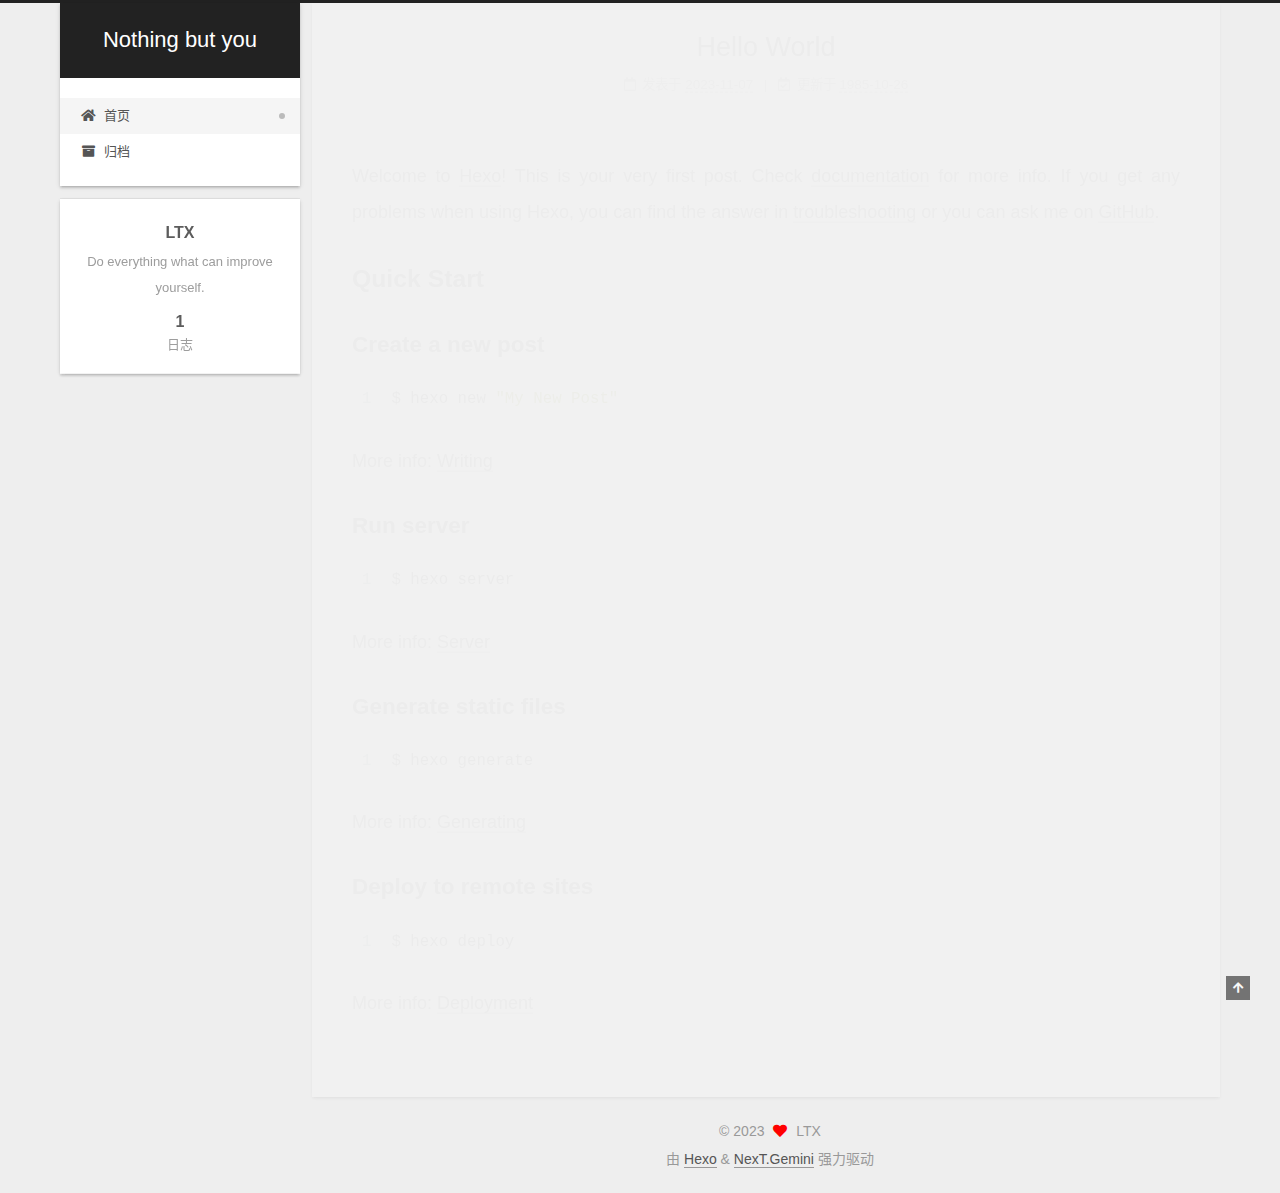
<file: index.html>
<!DOCTYPE html>
<html lang="zh-CN">
<head>
  <meta charset="UTF-8">
<meta name="viewport" content="width=device-width, initial-scale=1, maximum-scale=2">
<meta name="theme-color" content="#222">
<meta name="generator" content="Hexo 6.3.0">
  <link rel="apple-touch-icon" sizes="180x180" href="/images/apple-touch-icon-next.png">
  <link rel="icon" type="image/png" sizes="32x32" href="/images/favicon-32x32-next.png">
  <link rel="icon" type="image/png" sizes="16x16" href="/images/favicon-16x16-next.png">
  <link rel="mask-icon" href="/images/logo.svg" color="#222">

<link rel="stylesheet" href="/css/main.css">


<link rel="stylesheet" href="/lib/font-awesome/css/all.min.css">

<script id="hexo-configurations">
    var NexT = window.NexT || {};
    var CONFIG = {"hostname":"example.com","root":"/","scheme":"Gemini","version":"7.8.0","exturl":false,"sidebar":{"position":"left","display":"post","padding":18,"offset":12,"onmobile":false},"copycode":{"enable":false,"show_result":false,"style":null},"back2top":{"enable":true,"sidebar":false,"scrollpercent":false},"bookmark":{"enable":false,"color":"#222","save":"auto"},"fancybox":false,"mediumzoom":false,"lazyload":false,"pangu":false,"comments":{"style":"tabs","active":null,"storage":true,"lazyload":false,"nav":null},"algolia":{"hits":{"per_page":10},"labels":{"input_placeholder":"Search for Posts","hits_empty":"We didn't find any results for the search: ${query}","hits_stats":"${hits} results found in ${time} ms"}},"localsearch":{"enable":false,"trigger":"auto","top_n_per_article":1,"unescape":false,"preload":false},"motion":{"enable":true,"async":false,"transition":{"post_block":"fadeIn","post_header":"slideDownIn","post_body":"slideDownIn","coll_header":"slideLeftIn","sidebar":"slideUpIn"}}};
  </script>

  <meta name="description" content="Do everything what can improve yourself.">
<meta property="og:type" content="website">
<meta property="og:title" content="Nothing but you">
<meta property="og:url" content="http://example.com/index.html">
<meta property="og:site_name" content="Nothing but you">
<meta property="og:description" content="Do everything what can improve yourself.">
<meta property="og:locale" content="zh_CN">
<meta property="article:author" content="LTX">
<meta name="twitter:card" content="summary">

<link rel="canonical" href="http://example.com/">


<script id="page-configurations">
  // https://hexo.io/docs/variables.html
  CONFIG.page = {
    sidebar: "",
    isHome : true,
    isPost : false,
    lang   : 'zh-CN'
  };
</script>

  <title>Nothing but you</title>
  






  <noscript>
  <style>
  .use-motion .brand,
  .use-motion .menu-item,
  .sidebar-inner,
  .use-motion .post-block,
  .use-motion .pagination,
  .use-motion .comments,
  .use-motion .post-header,
  .use-motion .post-body,
  .use-motion .collection-header { opacity: initial; }

  .use-motion .site-title,
  .use-motion .site-subtitle {
    opacity: initial;
    top: initial;
  }

  .use-motion .logo-line-before i { left: initial; }
  .use-motion .logo-line-after i { right: initial; }
  </style>
</noscript>

</head>

<body itemscope itemtype="http://schema.org/WebPage">
  <div class="container use-motion">
    <div class="headband"></div>

    <header class="header" itemscope itemtype="http://schema.org/WPHeader">
      <div class="header-inner"><div class="site-brand-container">
  <div class="site-nav-toggle">
    <div class="toggle" aria-label="切换导航栏">
      <span class="toggle-line toggle-line-first"></span>
      <span class="toggle-line toggle-line-middle"></span>
      <span class="toggle-line toggle-line-last"></span>
    </div>
  </div>

  <div class="site-meta">

    <a href="/" class="brand" rel="start">
      <span class="logo-line-before"><i></i></span>
      <h1 class="site-title">Nothing but you</h1>
      <span class="logo-line-after"><i></i></span>
    </a>
  </div>

  <div class="site-nav-right">
    <div class="toggle popup-trigger">
    </div>
  </div>
</div>




<nav class="site-nav">
  <ul id="menu" class="main-menu menu">
        <li class="menu-item menu-item-home">

    <a href="/" rel="section"><i class="fa fa-home fa-fw"></i>首页</a>

  </li>
        <li class="menu-item menu-item-archives">

    <a href="/archives/" rel="section"><i class="fa fa-archive fa-fw"></i>归档</a>

  </li>
  </ul>
</nav>




</div>
    </header>

    
  <div class="back-to-top">
    <i class="fa fa-arrow-up"></i>
    <span>0%</span>
  </div>


    <main class="main">
      <div class="main-inner">
        <div class="content-wrap">
          

          <div class="content index posts-expand">
            
      
  
  
  <article itemscope itemtype="http://schema.org/Article" class="post-block" lang="zh-CN">
    <link itemprop="mainEntityOfPage" href="http://example.com/2023/11/07/hello-world/">

    <span hidden itemprop="author" itemscope itemtype="http://schema.org/Person">
      <meta itemprop="image" content="/images/avatar.gif">
      <meta itemprop="name" content="LTX">
      <meta itemprop="description" content="Do everything what can improve yourself. ">
    </span>

    <span hidden itemprop="publisher" itemscope itemtype="http://schema.org/Organization">
      <meta itemprop="name" content="Nothing but you">
    </span>
      <header class="post-header">
        <h2 class="post-title" itemprop="name headline">
          
            <a href="/2023/11/07/hello-world/" class="post-title-link" itemprop="url">Hello World</a>
        </h2>

        <div class="post-meta">
            <span class="post-meta-item">
              <span class="post-meta-item-icon">
                <i class="far fa-calendar"></i>
              </span>
              <span class="post-meta-item-text">发表于</span>

              <time title="创建时间：2023-11-07 12:32:02" itemprop="dateCreated datePublished" datetime="2023-11-07T12:32:02+08:00">2023-11-07</time>
            </span>
              <span class="post-meta-item">
                <span class="post-meta-item-icon">
                  <i class="far fa-calendar-check"></i>
                </span>
                <span class="post-meta-item-text">更新于</span>
                <time title="修改时间：1985-10-26 16:15:00" itemprop="dateModified" datetime="1985-10-26T16:15:00+08:00">1985-10-26</time>
              </span>

          

        </div>
      </header>

    
    
    
    <div class="post-body" itemprop="articleBody">

      
          <p>Welcome to <a target="_blank" rel="noopener" href="https://hexo.io/">Hexo</a>! This is your very first post. Check <a target="_blank" rel="noopener" href="https://hexo.io/docs/">documentation</a> for more info. If you get any problems when using Hexo, you can find the answer in <a target="_blank" rel="noopener" href="https://hexo.io/docs/troubleshooting.html">troubleshooting</a> or you can ask me on <a target="_blank" rel="noopener" href="https://github.com/hexojs/hexo/issues">GitHub</a>.</p>
<h2 id="Quick-Start"><a href="#Quick-Start" class="headerlink" title="Quick Start"></a>Quick Start</h2><h3 id="Create-a-new-post"><a href="#Create-a-new-post" class="headerlink" title="Create a new post"></a>Create a new post</h3><figure class="highlight bash"><table><tr><td class="gutter"><pre><span class="line">1</span><br></pre></td><td class="code"><pre><span class="line">$ hexo new <span class="string">&quot;My New Post&quot;</span></span><br></pre></td></tr></table></figure>

<p>More info: <a target="_blank" rel="noopener" href="https://hexo.io/docs/writing.html">Writing</a></p>
<h3 id="Run-server"><a href="#Run-server" class="headerlink" title="Run server"></a>Run server</h3><figure class="highlight bash"><table><tr><td class="gutter"><pre><span class="line">1</span><br></pre></td><td class="code"><pre><span class="line">$ hexo server</span><br></pre></td></tr></table></figure>

<p>More info: <a target="_blank" rel="noopener" href="https://hexo.io/docs/server.html">Server</a></p>
<h3 id="Generate-static-files"><a href="#Generate-static-files" class="headerlink" title="Generate static files"></a>Generate static files</h3><figure class="highlight bash"><table><tr><td class="gutter"><pre><span class="line">1</span><br></pre></td><td class="code"><pre><span class="line">$ hexo generate</span><br></pre></td></tr></table></figure>

<p>More info: <a target="_blank" rel="noopener" href="https://hexo.io/docs/generating.html">Generating</a></p>
<h3 id="Deploy-to-remote-sites"><a href="#Deploy-to-remote-sites" class="headerlink" title="Deploy to remote sites"></a>Deploy to remote sites</h3><figure class="highlight bash"><table><tr><td class="gutter"><pre><span class="line">1</span><br></pre></td><td class="code"><pre><span class="line">$ hexo deploy</span><br></pre></td></tr></table></figure>

<p>More info: <a target="_blank" rel="noopener" href="https://hexo.io/docs/one-command-deployment.html">Deployment</a></p>

      
    </div>

    
    
    
      <footer class="post-footer">
        <div class="post-eof"></div>
      </footer>
  </article>
  
  
  


  



          </div>
          

<script>
  window.addEventListener('tabs:register', () => {
    let { activeClass } = CONFIG.comments;
    if (CONFIG.comments.storage) {
      activeClass = localStorage.getItem('comments_active') || activeClass;
    }
    if (activeClass) {
      let activeTab = document.querySelector(`a[href="#comment-${activeClass}"]`);
      if (activeTab) {
        activeTab.click();
      }
    }
  });
  if (CONFIG.comments.storage) {
    window.addEventListener('tabs:click', event => {
      if (!event.target.matches('.tabs-comment .tab-content .tab-pane')) return;
      let commentClass = event.target.classList[1];
      localStorage.setItem('comments_active', commentClass);
    });
  }
</script>

        </div>
          
  
  <div class="toggle sidebar-toggle">
    <span class="toggle-line toggle-line-first"></span>
    <span class="toggle-line toggle-line-middle"></span>
    <span class="toggle-line toggle-line-last"></span>
  </div>

  <aside class="sidebar">
    <div class="sidebar-inner">

      <ul class="sidebar-nav motion-element">
        <li class="sidebar-nav-toc">
          文章目录
        </li>
        <li class="sidebar-nav-overview">
          站点概览
        </li>
      </ul>

      <!--noindex-->
      <div class="post-toc-wrap sidebar-panel">
      </div>
      <!--/noindex-->

      <div class="site-overview-wrap sidebar-panel">
        <div class="site-author motion-element" itemprop="author" itemscope itemtype="http://schema.org/Person">
  <p class="site-author-name" itemprop="name">LTX</p>
  <div class="site-description" itemprop="description">Do everything what can improve yourself. </div>
</div>
<div class="site-state-wrap motion-element">
  <nav class="site-state">
      <div class="site-state-item site-state-posts">
          <a href="/archives/">
        
          <span class="site-state-item-count">1</span>
          <span class="site-state-item-name">日志</span>
        </a>
      </div>
  </nav>
</div>



      </div>

    </div>
  </aside>
  <div id="sidebar-dimmer"></div>


      </div>
    </main>

    <footer class="footer">
      <div class="footer-inner">
        

        

<div class="copyright">
  
  &copy; 
  <span itemprop="copyrightYear">2023</span>
  <span class="with-love">
    <i class="fa fa-heart"></i>
  </span>
  <span class="author" itemprop="copyrightHolder">LTX</span>
</div>
  <div class="powered-by">由 <a href="https://hexo.io/" class="theme-link" rel="noopener" target="_blank">Hexo</a> & <a href="https://theme-next.org/" class="theme-link" rel="noopener" target="_blank">NexT.Gemini</a> 强力驱动
  </div>

        








      </div>
    </footer>
  </div>

  
  <script src="/lib/anime.min.js"></script>
  <script src="/lib/velocity/velocity.min.js"></script>
  <script src="/lib/velocity/velocity.ui.min.js"></script>

<script src="/js/utils.js"></script>

<script src="/js/motion.js"></script>


<script src="/js/schemes/pisces.js"></script>


<script src="/js/next-boot.js"></script>




  















  

  

</body>
</html>
</file>
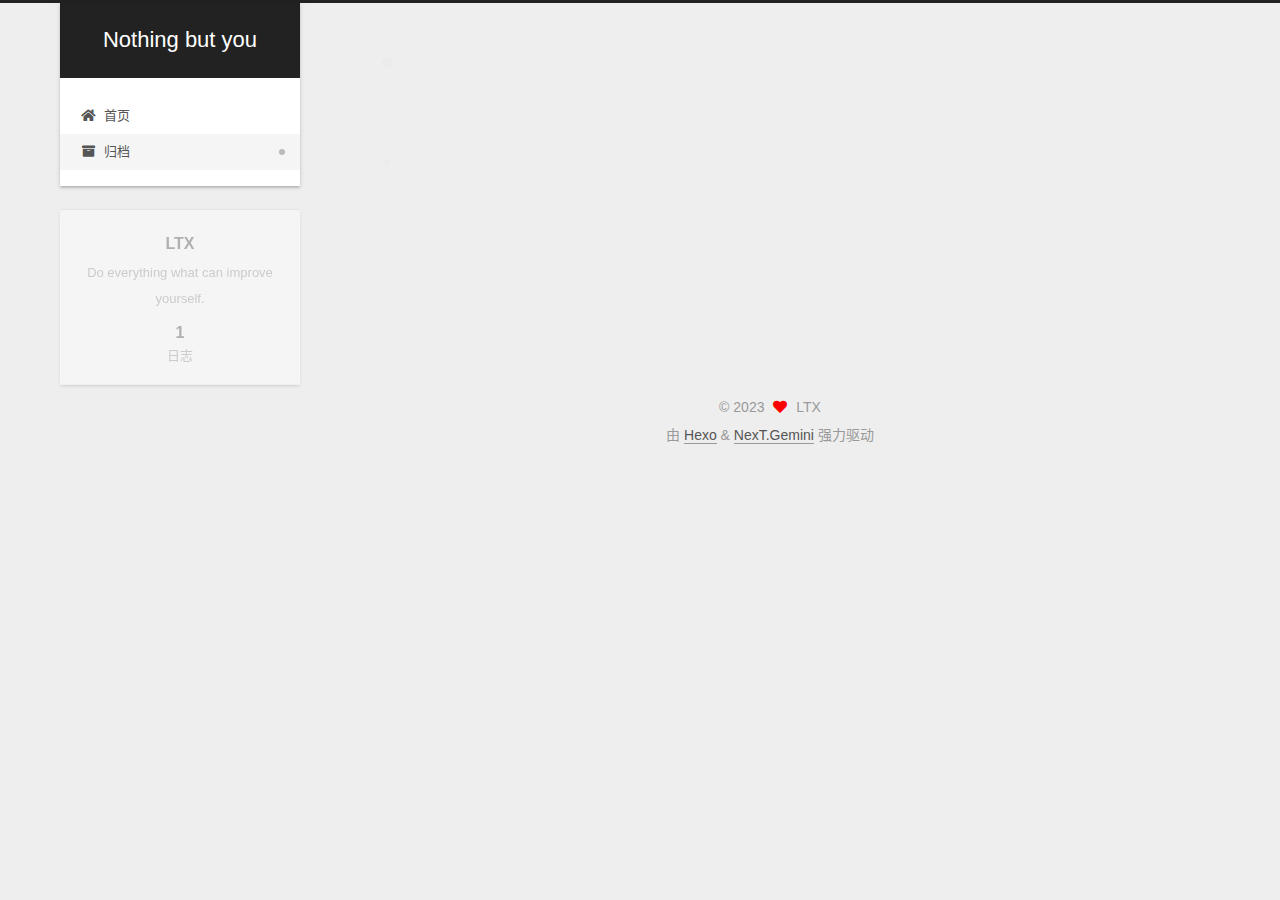
<file: archives/index.html>
<!DOCTYPE html>
<html lang="zh-CN">
<head>
  <meta charset="UTF-8">
<meta name="viewport" content="width=device-width, initial-scale=1, maximum-scale=2">
<meta name="theme-color" content="#222">
<meta name="generator" content="Hexo 6.3.0">
  <link rel="apple-touch-icon" sizes="180x180" href="/images/apple-touch-icon-next.png">
  <link rel="icon" type="image/png" sizes="32x32" href="/images/favicon-32x32-next.png">
  <link rel="icon" type="image/png" sizes="16x16" href="/images/favicon-16x16-next.png">
  <link rel="mask-icon" href="/images/logo.svg" color="#222">

<link rel="stylesheet" href="/css/main.css">


<link rel="stylesheet" href="/lib/font-awesome/css/all.min.css">

<script id="hexo-configurations">
    var NexT = window.NexT || {};
    var CONFIG = {"hostname":"example.com","root":"/","scheme":"Gemini","version":"7.8.0","exturl":false,"sidebar":{"position":"left","display":"post","padding":18,"offset":12,"onmobile":false},"copycode":{"enable":false,"show_result":false,"style":null},"back2top":{"enable":true,"sidebar":false,"scrollpercent":false},"bookmark":{"enable":false,"color":"#222","save":"auto"},"fancybox":false,"mediumzoom":false,"lazyload":false,"pangu":false,"comments":{"style":"tabs","active":null,"storage":true,"lazyload":false,"nav":null},"algolia":{"hits":{"per_page":10},"labels":{"input_placeholder":"Search for Posts","hits_empty":"We didn't find any results for the search: ${query}","hits_stats":"${hits} results found in ${time} ms"}},"localsearch":{"enable":false,"trigger":"auto","top_n_per_article":1,"unescape":false,"preload":false},"motion":{"enable":true,"async":false,"transition":{"post_block":"fadeIn","post_header":"slideDownIn","post_body":"slideDownIn","coll_header":"slideLeftIn","sidebar":"slideUpIn"}}};
  </script>

  <meta name="description" content="Do everything what can improve yourself.">
<meta property="og:type" content="website">
<meta property="og:title" content="Nothing but you">
<meta property="og:url" content="http://example.com/archives/index.html">
<meta property="og:site_name" content="Nothing but you">
<meta property="og:description" content="Do everything what can improve yourself.">
<meta property="og:locale" content="zh_CN">
<meta property="article:author" content="LTX">
<meta name="twitter:card" content="summary">

<link rel="canonical" href="http://example.com/archives/">


<script id="page-configurations">
  // https://hexo.io/docs/variables.html
  CONFIG.page = {
    sidebar: "",
    isHome : false,
    isPost : false,
    lang   : 'zh-CN'
  };
</script>

  <title>归档 | Nothing but you</title>
  






  <noscript>
  <style>
  .use-motion .brand,
  .use-motion .menu-item,
  .sidebar-inner,
  .use-motion .post-block,
  .use-motion .pagination,
  .use-motion .comments,
  .use-motion .post-header,
  .use-motion .post-body,
  .use-motion .collection-header { opacity: initial; }

  .use-motion .site-title,
  .use-motion .site-subtitle {
    opacity: initial;
    top: initial;
  }

  .use-motion .logo-line-before i { left: initial; }
  .use-motion .logo-line-after i { right: initial; }
  </style>
</noscript>

</head>

<body itemscope itemtype="http://schema.org/WebPage">
  <div class="container use-motion">
    <div class="headband"></div>

    <header class="header" itemscope itemtype="http://schema.org/WPHeader">
      <div class="header-inner"><div class="site-brand-container">
  <div class="site-nav-toggle">
    <div class="toggle" aria-label="切换导航栏">
      <span class="toggle-line toggle-line-first"></span>
      <span class="toggle-line toggle-line-middle"></span>
      <span class="toggle-line toggle-line-last"></span>
    </div>
  </div>

  <div class="site-meta">

    <a href="/" class="brand" rel="start">
      <span class="logo-line-before"><i></i></span>
      <h1 class="site-title">Nothing but you</h1>
      <span class="logo-line-after"><i></i></span>
    </a>
  </div>

  <div class="site-nav-right">
    <div class="toggle popup-trigger">
    </div>
  </div>
</div>




<nav class="site-nav">
  <ul id="menu" class="main-menu menu">
        <li class="menu-item menu-item-home">

    <a href="/" rel="section"><i class="fa fa-home fa-fw"></i>首页</a>

  </li>
        <li class="menu-item menu-item-archives">

    <a href="/archives/" rel="section"><i class="fa fa-archive fa-fw"></i>归档</a>

  </li>
  </ul>
</nav>




</div>
    </header>

    
  <div class="back-to-top">
    <i class="fa fa-arrow-up"></i>
    <span>0%</span>
  </div>


    <main class="main">
      <div class="main-inner">
        <div class="content-wrap">
          

          <div class="content archive">
            

  
  
  
  <div class="post-block">
    <div class="posts-collapse">
      <div class="collection-title">
        <span class="collection-header">嗯..! 目前共计 1 篇日志。 继续努力。</span>
      </div>

      
    <div class="collection-year">
      <span class="collection-header">2023</span>
    </div>

  <article itemscope itemtype="http://schema.org/Article">
    <header class="post-header">

      <div class="post-meta">
        <time itemprop="dateCreated"
              datetime="2023-11-07T12:32:02+08:00"
              content="2023-11-07">
          11-07
        </time>
      </div>

      <div class="post-title">
          <a class="post-title-link" href="/2023/11/07/hello-world/" itemprop="url">
            <span itemprop="name">Hello World</span>
          </a>
      </div>

    </header>
  </article>


    </div>
  </div>
  
  
  

  



          </div>
          

<script>
  window.addEventListener('tabs:register', () => {
    let { activeClass } = CONFIG.comments;
    if (CONFIG.comments.storage) {
      activeClass = localStorage.getItem('comments_active') || activeClass;
    }
    if (activeClass) {
      let activeTab = document.querySelector(`a[href="#comment-${activeClass}"]`);
      if (activeTab) {
        activeTab.click();
      }
    }
  });
  if (CONFIG.comments.storage) {
    window.addEventListener('tabs:click', event => {
      if (!event.target.matches('.tabs-comment .tab-content .tab-pane')) return;
      let commentClass = event.target.classList[1];
      localStorage.setItem('comments_active', commentClass);
    });
  }
</script>

        </div>
          
  
  <div class="toggle sidebar-toggle">
    <span class="toggle-line toggle-line-first"></span>
    <span class="toggle-line toggle-line-middle"></span>
    <span class="toggle-line toggle-line-last"></span>
  </div>

  <aside class="sidebar">
    <div class="sidebar-inner">

      <ul class="sidebar-nav motion-element">
        <li class="sidebar-nav-toc">
          文章目录
        </li>
        <li class="sidebar-nav-overview">
          站点概览
        </li>
      </ul>

      <!--noindex-->
      <div class="post-toc-wrap sidebar-panel">
      </div>
      <!--/noindex-->

      <div class="site-overview-wrap sidebar-panel">
        <div class="site-author motion-element" itemprop="author" itemscope itemtype="http://schema.org/Person">
  <p class="site-author-name" itemprop="name">LTX</p>
  <div class="site-description" itemprop="description">Do everything what can improve yourself. </div>
</div>
<div class="site-state-wrap motion-element">
  <nav class="site-state">
      <div class="site-state-item site-state-posts">
          <a href="/archives/">
        
          <span class="site-state-item-count">1</span>
          <span class="site-state-item-name">日志</span>
        </a>
      </div>
  </nav>
</div>



      </div>

    </div>
  </aside>
  <div id="sidebar-dimmer"></div>


      </div>
    </main>

    <footer class="footer">
      <div class="footer-inner">
        

        

<div class="copyright">
  
  &copy; 
  <span itemprop="copyrightYear">2023</span>
  <span class="with-love">
    <i class="fa fa-heart"></i>
  </span>
  <span class="author" itemprop="copyrightHolder">LTX</span>
</div>
  <div class="powered-by">由 <a href="https://hexo.io/" class="theme-link" rel="noopener" target="_blank">Hexo</a> & <a href="https://theme-next.org/" class="theme-link" rel="noopener" target="_blank">NexT.Gemini</a> 强力驱动
  </div>

        








      </div>
    </footer>
  </div>

  
  <script src="/lib/anime.min.js"></script>
  <script src="/lib/velocity/velocity.min.js"></script>
  <script src="/lib/velocity/velocity.ui.min.js"></script>

<script src="/js/utils.js"></script>

<script src="/js/motion.js"></script>


<script src="/js/schemes/pisces.js"></script>


<script src="/js/next-boot.js"></script>




  















  

  

</body>
</html>
</file>
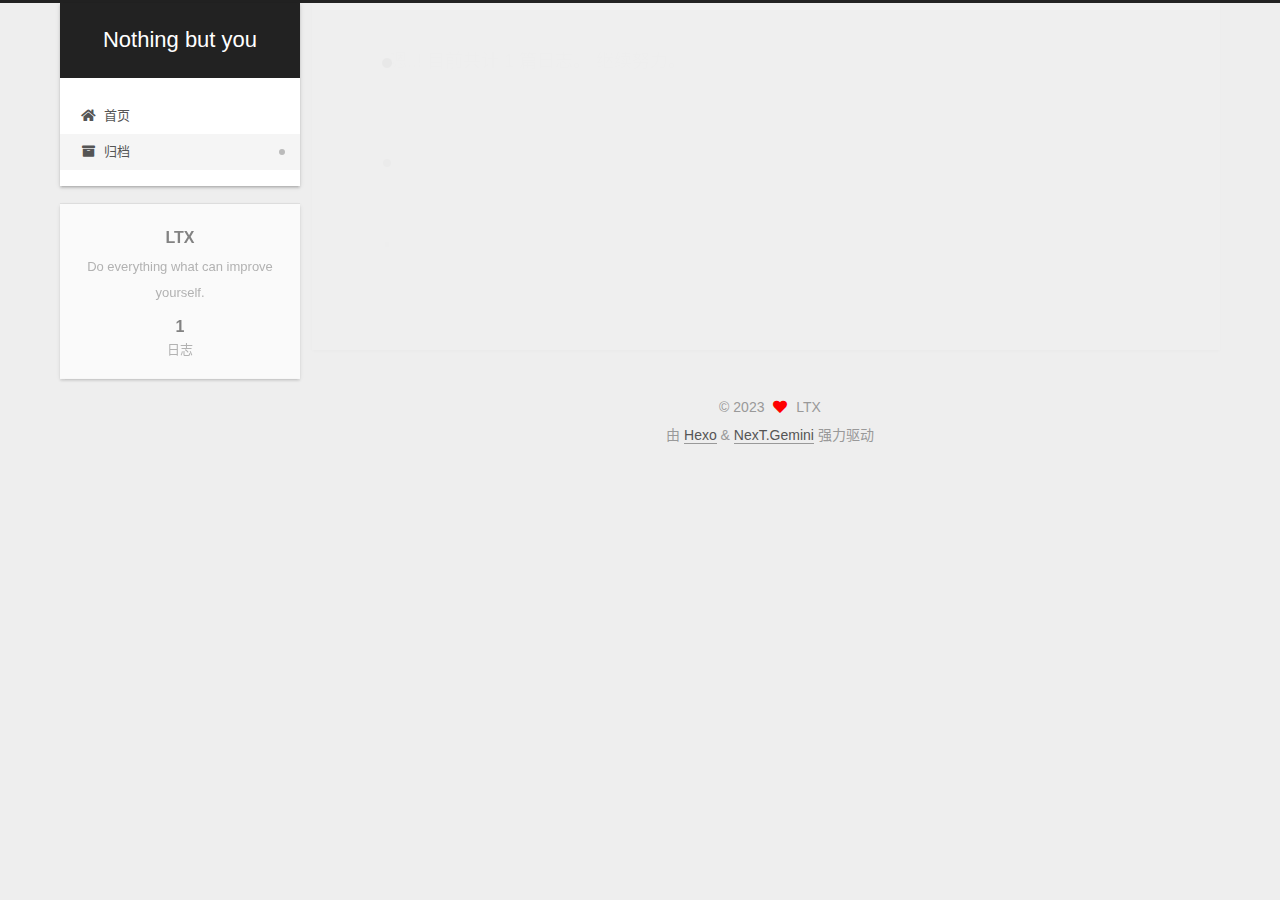
<file: archives/2023/index.html>
<!DOCTYPE html>
<html lang="zh-CN">
<head>
  <meta charset="UTF-8">
<meta name="viewport" content="width=device-width, initial-scale=1, maximum-scale=2">
<meta name="theme-color" content="#222">
<meta name="generator" content="Hexo 6.3.0">
  <link rel="apple-touch-icon" sizes="180x180" href="/images/apple-touch-icon-next.png">
  <link rel="icon" type="image/png" sizes="32x32" href="/images/favicon-32x32-next.png">
  <link rel="icon" type="image/png" sizes="16x16" href="/images/favicon-16x16-next.png">
  <link rel="mask-icon" href="/images/logo.svg" color="#222">

<link rel="stylesheet" href="/css/main.css">


<link rel="stylesheet" href="/lib/font-awesome/css/all.min.css">

<script id="hexo-configurations">
    var NexT = window.NexT || {};
    var CONFIG = {"hostname":"example.com","root":"/","scheme":"Gemini","version":"7.8.0","exturl":false,"sidebar":{"position":"left","display":"post","padding":18,"offset":12,"onmobile":false},"copycode":{"enable":false,"show_result":false,"style":null},"back2top":{"enable":true,"sidebar":false,"scrollpercent":false},"bookmark":{"enable":false,"color":"#222","save":"auto"},"fancybox":false,"mediumzoom":false,"lazyload":false,"pangu":false,"comments":{"style":"tabs","active":null,"storage":true,"lazyload":false,"nav":null},"algolia":{"hits":{"per_page":10},"labels":{"input_placeholder":"Search for Posts","hits_empty":"We didn't find any results for the search: ${query}","hits_stats":"${hits} results found in ${time} ms"}},"localsearch":{"enable":false,"trigger":"auto","top_n_per_article":1,"unescape":false,"preload":false},"motion":{"enable":true,"async":false,"transition":{"post_block":"fadeIn","post_header":"slideDownIn","post_body":"slideDownIn","coll_header":"slideLeftIn","sidebar":"slideUpIn"}}};
  </script>

  <meta name="description" content="Do everything what can improve yourself.">
<meta property="og:type" content="website">
<meta property="og:title" content="Nothing but you">
<meta property="og:url" content="http://example.com/archives/2023/index.html">
<meta property="og:site_name" content="Nothing but you">
<meta property="og:description" content="Do everything what can improve yourself.">
<meta property="og:locale" content="zh_CN">
<meta property="article:author" content="LTX">
<meta name="twitter:card" content="summary">

<link rel="canonical" href="http://example.com/archives/2023/">


<script id="page-configurations">
  // https://hexo.io/docs/variables.html
  CONFIG.page = {
    sidebar: "",
    isHome : false,
    isPost : false,
    lang   : 'zh-CN'
  };
</script>

  <title>归档 | Nothing but you</title>
  






  <noscript>
  <style>
  .use-motion .brand,
  .use-motion .menu-item,
  .sidebar-inner,
  .use-motion .post-block,
  .use-motion .pagination,
  .use-motion .comments,
  .use-motion .post-header,
  .use-motion .post-body,
  .use-motion .collection-header { opacity: initial; }

  .use-motion .site-title,
  .use-motion .site-subtitle {
    opacity: initial;
    top: initial;
  }

  .use-motion .logo-line-before i { left: initial; }
  .use-motion .logo-line-after i { right: initial; }
  </style>
</noscript>

</head>

<body itemscope itemtype="http://schema.org/WebPage">
  <div class="container use-motion">
    <div class="headband"></div>

    <header class="header" itemscope itemtype="http://schema.org/WPHeader">
      <div class="header-inner"><div class="site-brand-container">
  <div class="site-nav-toggle">
    <div class="toggle" aria-label="切换导航栏">
      <span class="toggle-line toggle-line-first"></span>
      <span class="toggle-line toggle-line-middle"></span>
      <span class="toggle-line toggle-line-last"></span>
    </div>
  </div>

  <div class="site-meta">

    <a href="/" class="brand" rel="start">
      <span class="logo-line-before"><i></i></span>
      <h1 class="site-title">Nothing but you</h1>
      <span class="logo-line-after"><i></i></span>
    </a>
  </div>

  <div class="site-nav-right">
    <div class="toggle popup-trigger">
    </div>
  </div>
</div>




<nav class="site-nav">
  <ul id="menu" class="main-menu menu">
        <li class="menu-item menu-item-home">

    <a href="/" rel="section"><i class="fa fa-home fa-fw"></i>首页</a>

  </li>
        <li class="menu-item menu-item-archives">

    <a href="/archives/" rel="section"><i class="fa fa-archive fa-fw"></i>归档</a>

  </li>
  </ul>
</nav>




</div>
    </header>

    
  <div class="back-to-top">
    <i class="fa fa-arrow-up"></i>
    <span>0%</span>
  </div>


    <main class="main">
      <div class="main-inner">
        <div class="content-wrap">
          

          <div class="content archive">
            

  
  
  
  <div class="post-block">
    <div class="posts-collapse">
      <div class="collection-title">
        <span class="collection-header">嗯..! 目前共计 1 篇日志。 继续努力。</span>
      </div>

      
    <div class="collection-year">
      <span class="collection-header">2023</span>
    </div>

  <article itemscope itemtype="http://schema.org/Article">
    <header class="post-header">

      <div class="post-meta">
        <time itemprop="dateCreated"
              datetime="2023-11-07T12:32:02+08:00"
              content="2023-11-07">
          11-07
        </time>
      </div>

      <div class="post-title">
          <a class="post-title-link" href="/2023/11/07/hello-world/" itemprop="url">
            <span itemprop="name">Hello World</span>
          </a>
      </div>

    </header>
  </article>


    </div>
  </div>
  
  
  

  



          </div>
          

<script>
  window.addEventListener('tabs:register', () => {
    let { activeClass } = CONFIG.comments;
    if (CONFIG.comments.storage) {
      activeClass = localStorage.getItem('comments_active') || activeClass;
    }
    if (activeClass) {
      let activeTab = document.querySelector(`a[href="#comment-${activeClass}"]`);
      if (activeTab) {
        activeTab.click();
      }
    }
  });
  if (CONFIG.comments.storage) {
    window.addEventListener('tabs:click', event => {
      if (!event.target.matches('.tabs-comment .tab-content .tab-pane')) return;
      let commentClass = event.target.classList[1];
      localStorage.setItem('comments_active', commentClass);
    });
  }
</script>

        </div>
          
  
  <div class="toggle sidebar-toggle">
    <span class="toggle-line toggle-line-first"></span>
    <span class="toggle-line toggle-line-middle"></span>
    <span class="toggle-line toggle-line-last"></span>
  </div>

  <aside class="sidebar">
    <div class="sidebar-inner">

      <ul class="sidebar-nav motion-element">
        <li class="sidebar-nav-toc">
          文章目录
        </li>
        <li class="sidebar-nav-overview">
          站点概览
        </li>
      </ul>

      <!--noindex-->
      <div class="post-toc-wrap sidebar-panel">
      </div>
      <!--/noindex-->

      <div class="site-overview-wrap sidebar-panel">
        <div class="site-author motion-element" itemprop="author" itemscope itemtype="http://schema.org/Person">
  <p class="site-author-name" itemprop="name">LTX</p>
  <div class="site-description" itemprop="description">Do everything what can improve yourself. </div>
</div>
<div class="site-state-wrap motion-element">
  <nav class="site-state">
      <div class="site-state-item site-state-posts">
          <a href="/archives/">
        
          <span class="site-state-item-count">1</span>
          <span class="site-state-item-name">日志</span>
        </a>
      </div>
  </nav>
</div>



      </div>

    </div>
  </aside>
  <div id="sidebar-dimmer"></div>


      </div>
    </main>

    <footer class="footer">
      <div class="footer-inner">
        

        

<div class="copyright">
  
  &copy; 
  <span itemprop="copyrightYear">2023</span>
  <span class="with-love">
    <i class="fa fa-heart"></i>
  </span>
  <span class="author" itemprop="copyrightHolder">LTX</span>
</div>
  <div class="powered-by">由 <a href="https://hexo.io/" class="theme-link" rel="noopener" target="_blank">Hexo</a> & <a href="https://theme-next.org/" class="theme-link" rel="noopener" target="_blank">NexT.Gemini</a> 强力驱动
  </div>

        








      </div>
    </footer>
  </div>

  
  <script src="/lib/anime.min.js"></script>
  <script src="/lib/velocity/velocity.min.js"></script>
  <script src="/lib/velocity/velocity.ui.min.js"></script>

<script src="/js/utils.js"></script>

<script src="/js/motion.js"></script>


<script src="/js/schemes/pisces.js"></script>


<script src="/js/next-boot.js"></script>




  















  

  

</body>
</html>
</file>
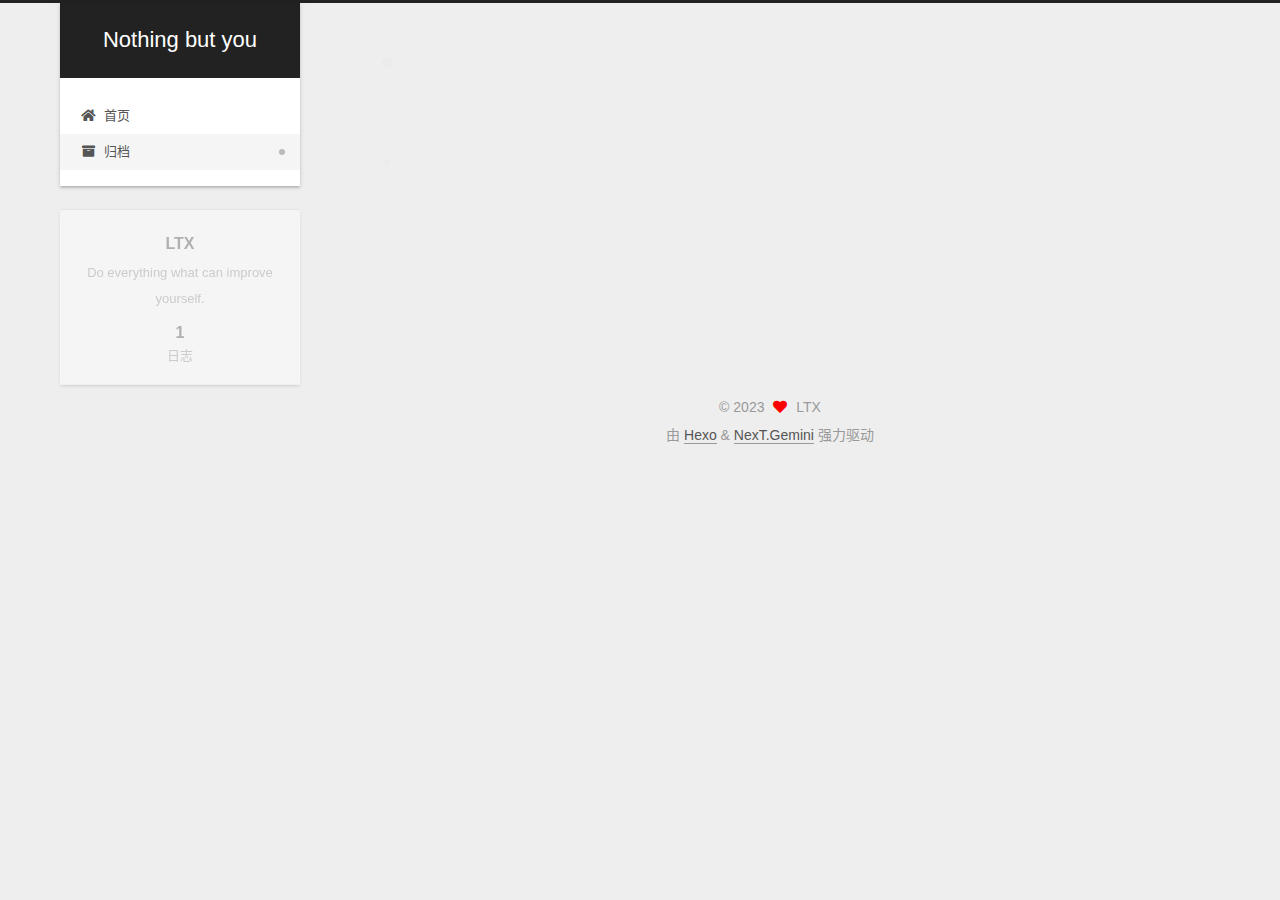
<file: archives/2023/11/index.html>
<!DOCTYPE html>
<html lang="zh-CN">
<head>
  <meta charset="UTF-8">
<meta name="viewport" content="width=device-width, initial-scale=1, maximum-scale=2">
<meta name="theme-color" content="#222">
<meta name="generator" content="Hexo 6.3.0">
  <link rel="apple-touch-icon" sizes="180x180" href="/images/apple-touch-icon-next.png">
  <link rel="icon" type="image/png" sizes="32x32" href="/images/favicon-32x32-next.png">
  <link rel="icon" type="image/png" sizes="16x16" href="/images/favicon-16x16-next.png">
  <link rel="mask-icon" href="/images/logo.svg" color="#222">

<link rel="stylesheet" href="/css/main.css">


<link rel="stylesheet" href="/lib/font-awesome/css/all.min.css">

<script id="hexo-configurations">
    var NexT = window.NexT || {};
    var CONFIG = {"hostname":"example.com","root":"/","scheme":"Gemini","version":"7.8.0","exturl":false,"sidebar":{"position":"left","display":"post","padding":18,"offset":12,"onmobile":false},"copycode":{"enable":false,"show_result":false,"style":null},"back2top":{"enable":true,"sidebar":false,"scrollpercent":false},"bookmark":{"enable":false,"color":"#222","save":"auto"},"fancybox":false,"mediumzoom":false,"lazyload":false,"pangu":false,"comments":{"style":"tabs","active":null,"storage":true,"lazyload":false,"nav":null},"algolia":{"hits":{"per_page":10},"labels":{"input_placeholder":"Search for Posts","hits_empty":"We didn't find any results for the search: ${query}","hits_stats":"${hits} results found in ${time} ms"}},"localsearch":{"enable":false,"trigger":"auto","top_n_per_article":1,"unescape":false,"preload":false},"motion":{"enable":true,"async":false,"transition":{"post_block":"fadeIn","post_header":"slideDownIn","post_body":"slideDownIn","coll_header":"slideLeftIn","sidebar":"slideUpIn"}}};
  </script>

  <meta name="description" content="Do everything what can improve yourself.">
<meta property="og:type" content="website">
<meta property="og:title" content="Nothing but you">
<meta property="og:url" content="http://example.com/archives/2023/11/index.html">
<meta property="og:site_name" content="Nothing but you">
<meta property="og:description" content="Do everything what can improve yourself.">
<meta property="og:locale" content="zh_CN">
<meta property="article:author" content="LTX">
<meta name="twitter:card" content="summary">

<link rel="canonical" href="http://example.com/archives/2023/11/">


<script id="page-configurations">
  // https://hexo.io/docs/variables.html
  CONFIG.page = {
    sidebar: "",
    isHome : false,
    isPost : false,
    lang   : 'zh-CN'
  };
</script>

  <title>归档 | Nothing but you</title>
  






  <noscript>
  <style>
  .use-motion .brand,
  .use-motion .menu-item,
  .sidebar-inner,
  .use-motion .post-block,
  .use-motion .pagination,
  .use-motion .comments,
  .use-motion .post-header,
  .use-motion .post-body,
  .use-motion .collection-header { opacity: initial; }

  .use-motion .site-title,
  .use-motion .site-subtitle {
    opacity: initial;
    top: initial;
  }

  .use-motion .logo-line-before i { left: initial; }
  .use-motion .logo-line-after i { right: initial; }
  </style>
</noscript>

</head>

<body itemscope itemtype="http://schema.org/WebPage">
  <div class="container use-motion">
    <div class="headband"></div>

    <header class="header" itemscope itemtype="http://schema.org/WPHeader">
      <div class="header-inner"><div class="site-brand-container">
  <div class="site-nav-toggle">
    <div class="toggle" aria-label="切换导航栏">
      <span class="toggle-line toggle-line-first"></span>
      <span class="toggle-line toggle-line-middle"></span>
      <span class="toggle-line toggle-line-last"></span>
    </div>
  </div>

  <div class="site-meta">

    <a href="/" class="brand" rel="start">
      <span class="logo-line-before"><i></i></span>
      <h1 class="site-title">Nothing but you</h1>
      <span class="logo-line-after"><i></i></span>
    </a>
  </div>

  <div class="site-nav-right">
    <div class="toggle popup-trigger">
    </div>
  </div>
</div>




<nav class="site-nav">
  <ul id="menu" class="main-menu menu">
        <li class="menu-item menu-item-home">

    <a href="/" rel="section"><i class="fa fa-home fa-fw"></i>首页</a>

  </li>
        <li class="menu-item menu-item-archives">

    <a href="/archives/" rel="section"><i class="fa fa-archive fa-fw"></i>归档</a>

  </li>
  </ul>
</nav>




</div>
    </header>

    
  <div class="back-to-top">
    <i class="fa fa-arrow-up"></i>
    <span>0%</span>
  </div>


    <main class="main">
      <div class="main-inner">
        <div class="content-wrap">
          

          <div class="content archive">
            

  
  
  
  <div class="post-block">
    <div class="posts-collapse">
      <div class="collection-title">
        <span class="collection-header">嗯..! 目前共计 1 篇日志。 继续努力。</span>
      </div>

      
    <div class="collection-year">
      <span class="collection-header">2023</span>
    </div>

  <article itemscope itemtype="http://schema.org/Article">
    <header class="post-header">

      <div class="post-meta">
        <time itemprop="dateCreated"
              datetime="2023-11-07T12:32:02+08:00"
              content="2023-11-07">
          11-07
        </time>
      </div>

      <div class="post-title">
          <a class="post-title-link" href="/2023/11/07/hello-world/" itemprop="url">
            <span itemprop="name">Hello World</span>
          </a>
      </div>

    </header>
  </article>


    </div>
  </div>
  
  
  

  



          </div>
          

<script>
  window.addEventListener('tabs:register', () => {
    let { activeClass } = CONFIG.comments;
    if (CONFIG.comments.storage) {
      activeClass = localStorage.getItem('comments_active') || activeClass;
    }
    if (activeClass) {
      let activeTab = document.querySelector(`a[href="#comment-${activeClass}"]`);
      if (activeTab) {
        activeTab.click();
      }
    }
  });
  if (CONFIG.comments.storage) {
    window.addEventListener('tabs:click', event => {
      if (!event.target.matches('.tabs-comment .tab-content .tab-pane')) return;
      let commentClass = event.target.classList[1];
      localStorage.setItem('comments_active', commentClass);
    });
  }
</script>

        </div>
          
  
  <div class="toggle sidebar-toggle">
    <span class="toggle-line toggle-line-first"></span>
    <span class="toggle-line toggle-line-middle"></span>
    <span class="toggle-line toggle-line-last"></span>
  </div>

  <aside class="sidebar">
    <div class="sidebar-inner">

      <ul class="sidebar-nav motion-element">
        <li class="sidebar-nav-toc">
          文章目录
        </li>
        <li class="sidebar-nav-overview">
          站点概览
        </li>
      </ul>

      <!--noindex-->
      <div class="post-toc-wrap sidebar-panel">
      </div>
      <!--/noindex-->

      <div class="site-overview-wrap sidebar-panel">
        <div class="site-author motion-element" itemprop="author" itemscope itemtype="http://schema.org/Person">
  <p class="site-author-name" itemprop="name">LTX</p>
  <div class="site-description" itemprop="description">Do everything what can improve yourself. </div>
</div>
<div class="site-state-wrap motion-element">
  <nav class="site-state">
      <div class="site-state-item site-state-posts">
          <a href="/archives/">
        
          <span class="site-state-item-count">1</span>
          <span class="site-state-item-name">日志</span>
        </a>
      </div>
  </nav>
</div>



      </div>

    </div>
  </aside>
  <div id="sidebar-dimmer"></div>


      </div>
    </main>

    <footer class="footer">
      <div class="footer-inner">
        

        

<div class="copyright">
  
  &copy; 
  <span itemprop="copyrightYear">2023</span>
  <span class="with-love">
    <i class="fa fa-heart"></i>
  </span>
  <span class="author" itemprop="copyrightHolder">LTX</span>
</div>
  <div class="powered-by">由 <a href="https://hexo.io/" class="theme-link" rel="noopener" target="_blank">Hexo</a> & <a href="https://theme-next.org/" class="theme-link" rel="noopener" target="_blank">NexT.Gemini</a> 强力驱动
  </div>

        








      </div>
    </footer>
  </div>

  
  <script src="/lib/anime.min.js"></script>
  <script src="/lib/velocity/velocity.min.js"></script>
  <script src="/lib/velocity/velocity.ui.min.js"></script>

<script src="/js/utils.js"></script>

<script src="/js/motion.js"></script>


<script src="/js/schemes/pisces.js"></script>


<script src="/js/next-boot.js"></script>




  















  

  

</body>
</html>
</file>
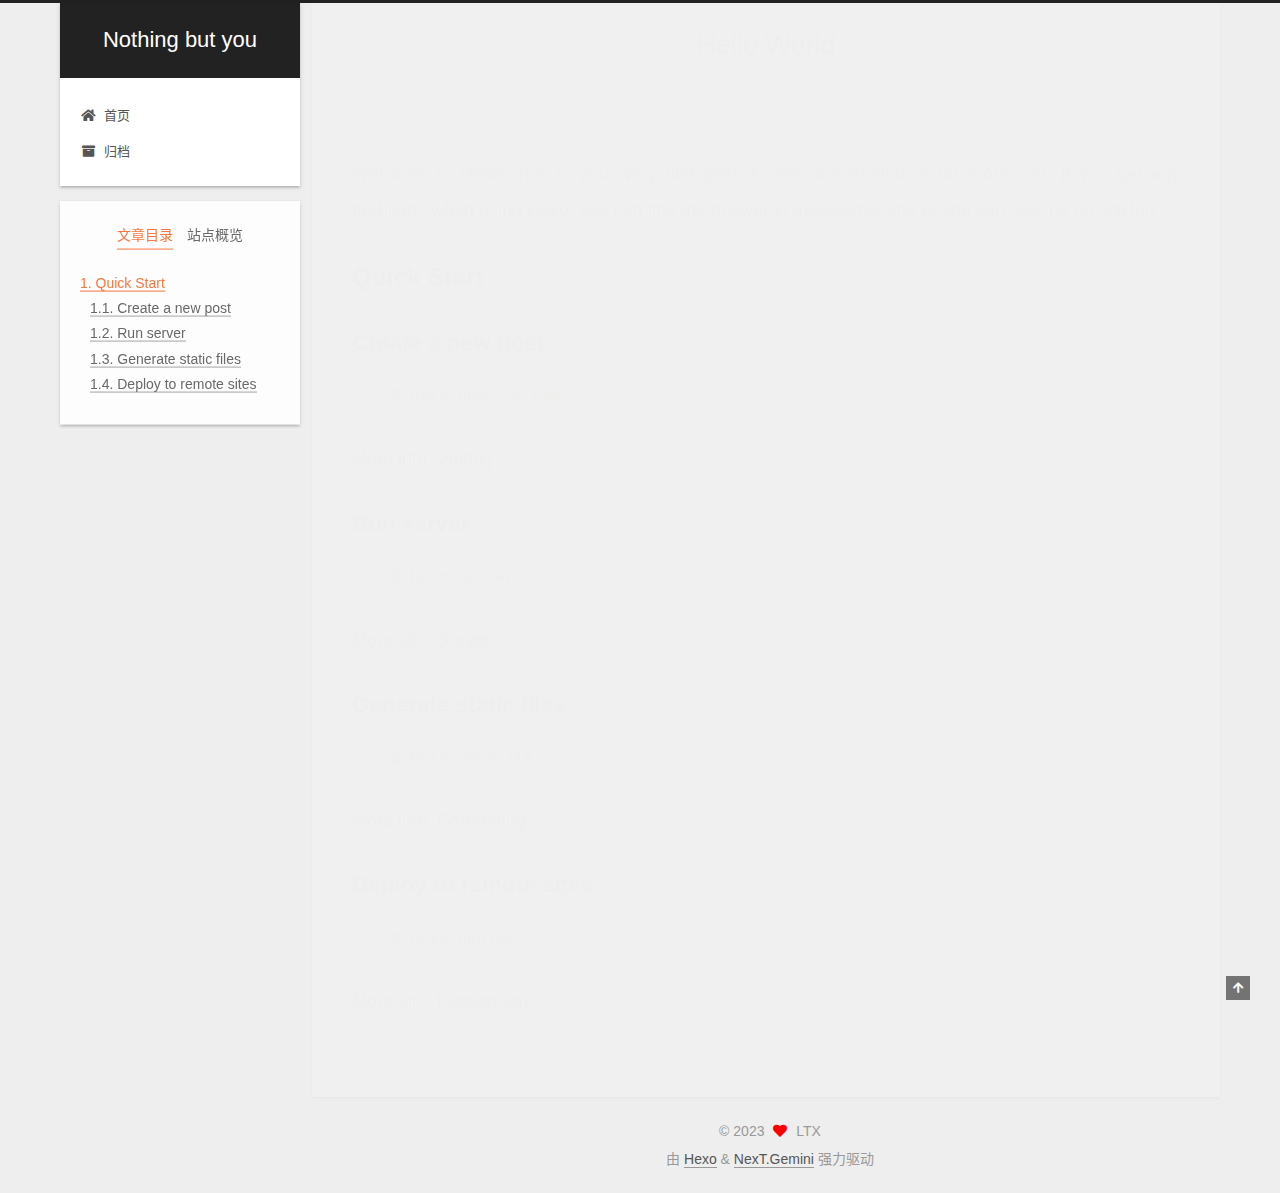
<file: 2023/11/07/hello-world/index.html>
<!DOCTYPE html>
<html lang="zh-CN">
<head>
  <meta charset="UTF-8">
<meta name="viewport" content="width=device-width, initial-scale=1, maximum-scale=2">
<meta name="theme-color" content="#222">
<meta name="generator" content="Hexo 6.3.0">
  <link rel="apple-touch-icon" sizes="180x180" href="/images/apple-touch-icon-next.png">
  <link rel="icon" type="image/png" sizes="32x32" href="/images/favicon-32x32-next.png">
  <link rel="icon" type="image/png" sizes="16x16" href="/images/favicon-16x16-next.png">
  <link rel="mask-icon" href="/images/logo.svg" color="#222">

<link rel="stylesheet" href="/css/main.css">


<link rel="stylesheet" href="/lib/font-awesome/css/all.min.css">

<script id="hexo-configurations">
    var NexT = window.NexT || {};
    var CONFIG = {"hostname":"example.com","root":"/","scheme":"Gemini","version":"7.8.0","exturl":false,"sidebar":{"position":"left","display":"post","padding":18,"offset":12,"onmobile":false},"copycode":{"enable":false,"show_result":false,"style":null},"back2top":{"enable":true,"sidebar":false,"scrollpercent":false},"bookmark":{"enable":false,"color":"#222","save":"auto"},"fancybox":false,"mediumzoom":false,"lazyload":false,"pangu":false,"comments":{"style":"tabs","active":null,"storage":true,"lazyload":false,"nav":null},"algolia":{"hits":{"per_page":10},"labels":{"input_placeholder":"Search for Posts","hits_empty":"We didn't find any results for the search: ${query}","hits_stats":"${hits} results found in ${time} ms"}},"localsearch":{"enable":false,"trigger":"auto","top_n_per_article":1,"unescape":false,"preload":false},"motion":{"enable":true,"async":false,"transition":{"post_block":"fadeIn","post_header":"slideDownIn","post_body":"slideDownIn","coll_header":"slideLeftIn","sidebar":"slideUpIn"}}};
  </script>

  <meta name="description" content="Welcome to Hexo! This is your very first post. Check documentation for more info. If you get any problems when using Hexo, you can find the answer in troubleshooting or you can ask me on GitHub. Quick">
<meta property="og:type" content="article">
<meta property="og:title" content="Hello World">
<meta property="og:url" content="http://example.com/2023/11/07/hello-world/index.html">
<meta property="og:site_name" content="Nothing but you">
<meta property="og:description" content="Welcome to Hexo! This is your very first post. Check documentation for more info. If you get any problems when using Hexo, you can find the answer in troubleshooting or you can ask me on GitHub. Quick">
<meta property="og:locale" content="zh_CN">
<meta property="article:published_time" content="2023-11-07T04:32:02.071Z">
<meta property="article:modified_time" content="1985-10-26T08:15:00.000Z">
<meta property="article:author" content="LTX">
<meta name="twitter:card" content="summary">

<link rel="canonical" href="http://example.com/2023/11/07/hello-world/">


<script id="page-configurations">
  // https://hexo.io/docs/variables.html
  CONFIG.page = {
    sidebar: "",
    isHome : false,
    isPost : true,
    lang   : 'zh-CN'
  };
</script>

  <title>Hello World | Nothing but you</title>
  






  <noscript>
  <style>
  .use-motion .brand,
  .use-motion .menu-item,
  .sidebar-inner,
  .use-motion .post-block,
  .use-motion .pagination,
  .use-motion .comments,
  .use-motion .post-header,
  .use-motion .post-body,
  .use-motion .collection-header { opacity: initial; }

  .use-motion .site-title,
  .use-motion .site-subtitle {
    opacity: initial;
    top: initial;
  }

  .use-motion .logo-line-before i { left: initial; }
  .use-motion .logo-line-after i { right: initial; }
  </style>
</noscript>

</head>

<body itemscope itemtype="http://schema.org/WebPage">
  <div class="container use-motion">
    <div class="headband"></div>

    <header class="header" itemscope itemtype="http://schema.org/WPHeader">
      <div class="header-inner"><div class="site-brand-container">
  <div class="site-nav-toggle">
    <div class="toggle" aria-label="切换导航栏">
      <span class="toggle-line toggle-line-first"></span>
      <span class="toggle-line toggle-line-middle"></span>
      <span class="toggle-line toggle-line-last"></span>
    </div>
  </div>

  <div class="site-meta">

    <a href="/" class="brand" rel="start">
      <span class="logo-line-before"><i></i></span>
      <h1 class="site-title">Nothing but you</h1>
      <span class="logo-line-after"><i></i></span>
    </a>
  </div>

  <div class="site-nav-right">
    <div class="toggle popup-trigger">
    </div>
  </div>
</div>




<nav class="site-nav">
  <ul id="menu" class="main-menu menu">
        <li class="menu-item menu-item-home">

    <a href="/" rel="section"><i class="fa fa-home fa-fw"></i>首页</a>

  </li>
        <li class="menu-item menu-item-archives">

    <a href="/archives/" rel="section"><i class="fa fa-archive fa-fw"></i>归档</a>

  </li>
  </ul>
</nav>




</div>
    </header>

    
  <div class="back-to-top">
    <i class="fa fa-arrow-up"></i>
    <span>0%</span>
  </div>


    <main class="main">
      <div class="main-inner">
        <div class="content-wrap">
          

          <div class="content post posts-expand">
            

    
  
  
  <article itemscope itemtype="http://schema.org/Article" class="post-block" lang="zh-CN">
    <link itemprop="mainEntityOfPage" href="http://example.com/2023/11/07/hello-world/">

    <span hidden itemprop="author" itemscope itemtype="http://schema.org/Person">
      <meta itemprop="image" content="/images/avatar.gif">
      <meta itemprop="name" content="LTX">
      <meta itemprop="description" content="Do everything what can improve yourself. ">
    </span>

    <span hidden itemprop="publisher" itemscope itemtype="http://schema.org/Organization">
      <meta itemprop="name" content="Nothing but you">
    </span>
      <header class="post-header">
        <h1 class="post-title" itemprop="name headline">
          Hello World
        </h1>

        <div class="post-meta">
            <span class="post-meta-item">
              <span class="post-meta-item-icon">
                <i class="far fa-calendar"></i>
              </span>
              <span class="post-meta-item-text">发表于</span>

              <time title="创建时间：2023-11-07 12:32:02" itemprop="dateCreated datePublished" datetime="2023-11-07T12:32:02+08:00">2023-11-07</time>
            </span>
              <span class="post-meta-item">
                <span class="post-meta-item-icon">
                  <i class="far fa-calendar-check"></i>
                </span>
                <span class="post-meta-item-text">更新于</span>
                <time title="修改时间：1985-10-26 16:15:00" itemprop="dateModified" datetime="1985-10-26T16:15:00+08:00">1985-10-26</time>
              </span>

          

        </div>
      </header>

    
    
    
    <div class="post-body" itemprop="articleBody">

      
        <p>Welcome to <a target="_blank" rel="noopener" href="https://hexo.io/">Hexo</a>! This is your very first post. Check <a target="_blank" rel="noopener" href="https://hexo.io/docs/">documentation</a> for more info. If you get any problems when using Hexo, you can find the answer in <a target="_blank" rel="noopener" href="https://hexo.io/docs/troubleshooting.html">troubleshooting</a> or you can ask me on <a target="_blank" rel="noopener" href="https://github.com/hexojs/hexo/issues">GitHub</a>.</p>
<h2 id="Quick-Start"><a href="#Quick-Start" class="headerlink" title="Quick Start"></a>Quick Start</h2><h3 id="Create-a-new-post"><a href="#Create-a-new-post" class="headerlink" title="Create a new post"></a>Create a new post</h3><figure class="highlight bash"><table><tr><td class="gutter"><pre><span class="line">1</span><br></pre></td><td class="code"><pre><span class="line">$ hexo new <span class="string">&quot;My New Post&quot;</span></span><br></pre></td></tr></table></figure>

<p>More info: <a target="_blank" rel="noopener" href="https://hexo.io/docs/writing.html">Writing</a></p>
<h3 id="Run-server"><a href="#Run-server" class="headerlink" title="Run server"></a>Run server</h3><figure class="highlight bash"><table><tr><td class="gutter"><pre><span class="line">1</span><br></pre></td><td class="code"><pre><span class="line">$ hexo server</span><br></pre></td></tr></table></figure>

<p>More info: <a target="_blank" rel="noopener" href="https://hexo.io/docs/server.html">Server</a></p>
<h3 id="Generate-static-files"><a href="#Generate-static-files" class="headerlink" title="Generate static files"></a>Generate static files</h3><figure class="highlight bash"><table><tr><td class="gutter"><pre><span class="line">1</span><br></pre></td><td class="code"><pre><span class="line">$ hexo generate</span><br></pre></td></tr></table></figure>

<p>More info: <a target="_blank" rel="noopener" href="https://hexo.io/docs/generating.html">Generating</a></p>
<h3 id="Deploy-to-remote-sites"><a href="#Deploy-to-remote-sites" class="headerlink" title="Deploy to remote sites"></a>Deploy to remote sites</h3><figure class="highlight bash"><table><tr><td class="gutter"><pre><span class="line">1</span><br></pre></td><td class="code"><pre><span class="line">$ hexo deploy</span><br></pre></td></tr></table></figure>

<p>More info: <a target="_blank" rel="noopener" href="https://hexo.io/docs/one-command-deployment.html">Deployment</a></p>

    </div>

    
    
    

      <footer class="post-footer">

        


        
      </footer>
    
  </article>
  
  
  



          </div>
          

<script>
  window.addEventListener('tabs:register', () => {
    let { activeClass } = CONFIG.comments;
    if (CONFIG.comments.storage) {
      activeClass = localStorage.getItem('comments_active') || activeClass;
    }
    if (activeClass) {
      let activeTab = document.querySelector(`a[href="#comment-${activeClass}"]`);
      if (activeTab) {
        activeTab.click();
      }
    }
  });
  if (CONFIG.comments.storage) {
    window.addEventListener('tabs:click', event => {
      if (!event.target.matches('.tabs-comment .tab-content .tab-pane')) return;
      let commentClass = event.target.classList[1];
      localStorage.setItem('comments_active', commentClass);
    });
  }
</script>

        </div>
          
  
  <div class="toggle sidebar-toggle">
    <span class="toggle-line toggle-line-first"></span>
    <span class="toggle-line toggle-line-middle"></span>
    <span class="toggle-line toggle-line-last"></span>
  </div>

  <aside class="sidebar">
    <div class="sidebar-inner">

      <ul class="sidebar-nav motion-element">
        <li class="sidebar-nav-toc">
          文章目录
        </li>
        <li class="sidebar-nav-overview">
          站点概览
        </li>
      </ul>

      <!--noindex-->
      <div class="post-toc-wrap sidebar-panel">
          <div class="post-toc motion-element"><ol class="nav"><li class="nav-item nav-level-2"><a class="nav-link" href="#Quick-Start"><span class="nav-number">1.</span> <span class="nav-text">Quick Start</span></a><ol class="nav-child"><li class="nav-item nav-level-3"><a class="nav-link" href="#Create-a-new-post"><span class="nav-number">1.1.</span> <span class="nav-text">Create a new post</span></a></li><li class="nav-item nav-level-3"><a class="nav-link" href="#Run-server"><span class="nav-number">1.2.</span> <span class="nav-text">Run server</span></a></li><li class="nav-item nav-level-3"><a class="nav-link" href="#Generate-static-files"><span class="nav-number">1.3.</span> <span class="nav-text">Generate static files</span></a></li><li class="nav-item nav-level-3"><a class="nav-link" href="#Deploy-to-remote-sites"><span class="nav-number">1.4.</span> <span class="nav-text">Deploy to remote sites</span></a></li></ol></li></ol></div>
      </div>
      <!--/noindex-->

      <div class="site-overview-wrap sidebar-panel">
        <div class="site-author motion-element" itemprop="author" itemscope itemtype="http://schema.org/Person">
  <p class="site-author-name" itemprop="name">LTX</p>
  <div class="site-description" itemprop="description">Do everything what can improve yourself. </div>
</div>
<div class="site-state-wrap motion-element">
  <nav class="site-state">
      <div class="site-state-item site-state-posts">
          <a href="/archives/">
        
          <span class="site-state-item-count">1</span>
          <span class="site-state-item-name">日志</span>
        </a>
      </div>
  </nav>
</div>



      </div>

    </div>
  </aside>
  <div id="sidebar-dimmer"></div>


      </div>
    </main>

    <footer class="footer">
      <div class="footer-inner">
        

        

<div class="copyright">
  
  &copy; 
  <span itemprop="copyrightYear">2023</span>
  <span class="with-love">
    <i class="fa fa-heart"></i>
  </span>
  <span class="author" itemprop="copyrightHolder">LTX</span>
</div>
  <div class="powered-by">由 <a href="https://hexo.io/" class="theme-link" rel="noopener" target="_blank">Hexo</a> & <a href="https://theme-next.org/" class="theme-link" rel="noopener" target="_blank">NexT.Gemini</a> 强力驱动
  </div>

        








      </div>
    </footer>
  </div>

  
  <script src="/lib/anime.min.js"></script>
  <script src="/lib/velocity/velocity.min.js"></script>
  <script src="/lib/velocity/velocity.ui.min.js"></script>

<script src="/js/utils.js"></script>

<script src="/js/motion.js"></script>


<script src="/js/schemes/pisces.js"></script>


<script src="/js/next-boot.js"></script>




  















  

  

</body>
</html>
</file>
<file: css/main.css>
:root {
  --body-bg-color: #eee;
  --content-bg-color: #fff;
  --card-bg-color: #f5f5f5;
  --text-color: #555;
  --blockquote-color: #666;
  --link-color: #555;
  --link-hover-color: #222;
  --brand-color: #fff;
  --brand-hover-color: #fff;
  --table-row-odd-bg-color: #f9f9f9;
  --table-row-hover-bg-color: #f5f5f5;
  --menu-item-bg-color: #f5f5f5;
  --btn-default-bg: #fff;
  --btn-default-color: #555;
  --btn-default-border-color: #555;
  --btn-default-hover-bg: #222;
  --btn-default-hover-color: #fff;
  --btn-default-hover-border-color: #222;
}
html {
  line-height: 1.15; /* 1 */
  -webkit-text-size-adjust: 100%; /* 2 */
}
body {
  margin: 0;
}
main {
  display: block;
}
h1 {
  font-size: 2em;
  margin: 0.67em 0;
}
hr {
  box-sizing: content-box; /* 1 */
  height: 0; /* 1 */
  overflow: visible; /* 2 */
}
pre {
  font-family: monospace, monospace; /* 1 */
  font-size: 1em; /* 2 */
}
a {
  background: transparent;
}
abbr[title] {
  border-bottom: none; /* 1 */
  text-decoration: underline; /* 2 */
  text-decoration: underline dotted; /* 2 */
}
b,
strong {
  font-weight: bolder;
}
code,
kbd,
samp {
  font-family: monospace, monospace; /* 1 */
  font-size: 1em; /* 2 */
}
small {
  font-size: 80%;
}
sub,
sup {
  font-size: 75%;
  line-height: 0;
  position: relative;
  vertical-align: baseline;
}
sub {
  bottom: -0.25em;
}
sup {
  top: -0.5em;
}
img {
  border-style: none;
}
button,
input,
optgroup,
select,
textarea {
  font-family: inherit; /* 1 */
  font-size: 100%; /* 1 */
  line-height: 1.15; /* 1 */
  margin: 0; /* 2 */
}
button,
input {
/* 1 */
  overflow: visible;
}
button,
select {
/* 1 */
  text-transform: none;
}
button,
[type='button'],
[type='reset'],
[type='submit'] {
  -webkit-appearance: button;
}
button::-moz-focus-inner,
[type='button']::-moz-focus-inner,
[type='reset']::-moz-focus-inner,
[type='submit']::-moz-focus-inner {
  border-style: none;
  padding: 0;
}
button:-moz-focusring,
[type='button']:-moz-focusring,
[type='reset']:-moz-focusring,
[type='submit']:-moz-focusring {
  outline: 1px dotted ButtonText;
}
fieldset {
  padding: 0.35em 0.75em 0.625em;
}
legend {
  box-sizing: border-box; /* 1 */
  color: inherit; /* 2 */
  display: table; /* 1 */
  max-width: 100%; /* 1 */
  padding: 0; /* 3 */
  white-space: normal; /* 1 */
}
progress {
  vertical-align: baseline;
}
textarea {
  overflow: auto;
}
[type='checkbox'],
[type='radio'] {
  box-sizing: border-box; /* 1 */
  padding: 0; /* 2 */
}
[type='number']::-webkit-inner-spin-button,
[type='number']::-webkit-outer-spin-button {
  height: auto;
}
[type='search'] {
  outline-offset: -2px; /* 2 */
  -webkit-appearance: textfield; /* 1 */
}
[type='search']::-webkit-search-decoration {
  -webkit-appearance: none;
}
::-webkit-file-upload-button {
  font: inherit; /* 2 */
  -webkit-appearance: button; /* 1 */
}
details {
  display: block;
}
summary {
  display: list-item;
}
template {
  display: none;
}
[hidden] {
  display: none;
}
::selection {
  background: #262a30;
  color: #eee;
}
html,
body {
  height: 100%;
}
body {
  background: var(--body-bg-color);
  color: var(--text-color);
  font-family: 'Lato', "PingFang SC", "Microsoft YaHei", sans-serif;
  font-size: 1em;
  line-height: 2;
}
@media (max-width: 991px) {
  body {
    padding-left: 0 !important;
    padding-right: 0 !important;
  }
}
h1,
h2,
h3,
h4,
h5,
h6 {
  font-family: 'Lato', "PingFang SC", "Microsoft YaHei", sans-serif;
  font-weight: bold;
  line-height: 1.5;
  margin: 20px 0 15px;
}
h1 {
  font-size: 1.5em;
}
h2 {
  font-size: 1.375em;
}
h3 {
  font-size: 1.25em;
}
h4 {
  font-size: 1.125em;
}
h5 {
  font-size: 1em;
}
h6 {
  font-size: 0.875em;
}
p {
  margin: 0 0 20px 0;
}
a,
span.exturl {
  border-bottom: 1px solid #999;
  color: var(--link-color);
  outline: 0;
  text-decoration: none;
  overflow-wrap: break-word;
  word-wrap: break-word;
  cursor: pointer;
}
a:hover,
span.exturl:hover {
  border-bottom-color: var(--link-hover-color);
  color: var(--link-hover-color);
}
iframe,
img,
video {
  display: block;
  margin-left: auto;
  margin-right: auto;
  max-width: 100%;
}
hr {
  background-image: repeating-linear-gradient(-45deg, #ddd, #ddd 4px, transparent 4px, transparent 8px);
  border: 0;
  height: 3px;
  margin: 40px 0;
}
blockquote {
  border-left: 4px solid #ddd;
  color: var(--blockquote-color);
  margin: 0;
  padding: 0 15px;
}
blockquote cite::before {
  content: '-';
  padding: 0 5px;
}
dt {
  font-weight: bold;
}
dd {
  margin: 0;
  padding: 0;
}
kbd {
  background-color: #f5f5f5;
  background-image: linear-gradient(#eee, #fff, #eee);
  border: 1px solid #ccc;
  border-radius: 0.2em;
  box-shadow: 0.1em 0.1em 0.2em rgba(0,0,0,0.1);
  color: #555;
  font-family: inherit;
  padding: 0.1em 0.3em;
  white-space: nowrap;
}
.table-container {
  overflow: auto;
}
table {
  border-collapse: collapse;
  border-spacing: 0;
  font-size: 0.875em;
  margin: 0 0 20px 0;
  width: 100%;
}
tbody tr:nth-of-type(odd) {
  background: var(--table-row-odd-bg-color);
}
tbody tr:hover {
  background: var(--table-row-hover-bg-color);
}
caption,
th,
td {
  font-weight: normal;
  padding: 8px;
  vertical-align: middle;
}
th,
td {
  border: 1px solid #ddd;
  border-bottom: 3px solid #ddd;
}
th {
  font-weight: 700;
  padding-bottom: 10px;
}
td {
  border-bottom-width: 1px;
}
.btn {
  background: var(--btn-default-bg);
  border: 2px solid var(--btn-default-border-color);
  border-radius: 2px;
  color: var(--btn-default-color);
  display: inline-block;
  font-size: 0.875em;
  line-height: 2;
  padding: 0 20px;
  text-decoration: none;
  transition-property: background-color;
  transition-delay: 0s;
  transition-duration: 0.2s;
  transition-timing-function: ease-in-out;
}
.btn:hover {
  background: var(--btn-default-hover-bg);
  border-color: var(--btn-default-hover-border-color);
  color: var(--btn-default-hover-color);
}
.btn + .btn {
  margin: 0 0 8px 8px;
}
.btn .fa-fw {
  text-align: left;
  width: 1.285714285714286em;
}
.toggle {
  line-height: 0;
}
.toggle .toggle-line {
  background: #fff;
  display: inline-block;
  height: 2px;
  left: 0;
  position: relative;
  top: 0;
  transition: all 0.4s;
  vertical-align: top;
  width: 100%;
}
.toggle .toggle-line:not(:first-child) {
  margin-top: 3px;
}
.toggle.toggle-arrow .toggle-line-first {
  left: 50%;
  top: 2px;
  transform: rotate(45deg);
  width: 50%;
}
.toggle.toggle-arrow .toggle-line-middle {
  left: 2px;
  width: 90%;
}
.toggle.toggle-arrow .toggle-line-last {
  left: 50%;
  top: -2px;
  transform: rotate(-45deg);
  width: 50%;
}
.toggle.toggle-close .toggle-line-first {
  transform: rotate(-45deg);
  top: 5px;
}
.toggle.toggle-close .toggle-line-middle {
  opacity: 0;
}
.toggle.toggle-close .toggle-line-last {
  transform: rotate(45deg);
  top: -5px;
}
.highlight,
pre {
  background: #f7f7f7;
  color: #4d4d4c;
  line-height: 1.6;
  margin: 0 auto 20px;
}
pre,
code {
  font-family: consolas, Menlo, monospace, "PingFang SC", "Microsoft YaHei";
}
code {
  background: #eee;
  border-radius: 3px;
  color: #555;
  padding: 2px 4px;
  overflow-wrap: break-word;
  word-wrap: break-word;
}
.highlight *::selection {
  background: #d6d6d6;
}
.highlight pre {
  border: 0;
  margin: 0;
  padding: 10px 0;
}
.highlight table {
  border: 0;
  margin: 0;
  width: auto;
}
.highlight td {
  border: 0;
  padding: 0;
}
.highlight figcaption {
  background: #eff2f3;
  color: #4d4d4c;
  display: flex;
  font-size: 0.875em;
  justify-content: space-between;
  line-height: 1.2;
  padding: 0.5em;
}
.highlight figcaption a {
  color: #4d4d4c;
}
.highlight figcaption a:hover {
  border-bottom-color: #4d4d4c;
}
.highlight .gutter {
  -moz-user-select: none;
  -ms-user-select: none;
  -webkit-user-select: none;
  user-select: none;
}
.highlight .gutter pre {
  background: #eff2f3;
  color: #869194;
  padding-left: 10px;
  padding-right: 10px;
  text-align: right;
}
.highlight .code pre {
  background: #f7f7f7;
  padding-left: 10px;
  width: 100%;
}
.gist table {
  width: auto;
}
.gist table td {
  border: 0;
}
pre {
  overflow: auto;
  padding: 10px;
}
pre code {
  background: none;
  color: #4d4d4c;
  font-size: 0.875em;
  padding: 0;
  text-shadow: none;
}
pre .deletion {
  background: #fdd;
}
pre .addition {
  background: #dfd;
}
pre .meta {
  color: #eab700;
  -moz-user-select: none;
  -ms-user-select: none;
  -webkit-user-select: none;
  user-select: none;
}
pre .comment {
  color: #8e908c;
}
pre .variable,
pre .attribute,
pre .tag,
pre .name,
pre .regexp,
pre .ruby .constant,
pre .xml .tag .title,
pre .xml .pi,
pre .xml .doctype,
pre .html .doctype,
pre .css .id,
pre .css .class,
pre .css .pseudo {
  color: #c82829;
}
pre .number,
pre .preprocessor,
pre .built_in,
pre .builtin-name,
pre .literal,
pre .params,
pre .constant,
pre .command {
  color: #f5871f;
}
pre .ruby .class .title,
pre .css .rules .attribute,
pre .string,
pre .symbol,
pre .value,
pre .inheritance,
pre .header,
pre .ruby .symbol,
pre .xml .cdata,
pre .special,
pre .formula {
  color: #718c00;
}
pre .title,
pre .css .hexcolor {
  color: #3e999f;
}
pre .function,
pre .python .decorator,
pre .python .title,
pre .ruby .function .title,
pre .ruby .title .keyword,
pre .perl .sub,
pre .javascript .title,
pre .coffeescript .title {
  color: #4271ae;
}
pre .keyword,
pre .javascript .function {
  color: #8959a8;
}
.blockquote-center {
  border-left: none;
  margin: 40px 0;
  padding: 0;
  position: relative;
  text-align: center;
}
.blockquote-center .fa {
  display: block;
  opacity: 0.6;
  position: absolute;
  width: 100%;
}
.blockquote-center .fa-quote-left {
  border-top: 1px solid #ccc;
  text-align: left;
  top: -20px;
}
.blockquote-center .fa-quote-right {
  border-bottom: 1px solid #ccc;
  text-align: right;
  bottom: -20px;
}
.blockquote-center p,
.blockquote-center div {
  text-align: center;
}
.post-body .group-picture img {
  margin: 0 auto;
  padding: 0 3px;
}
.group-picture-row {
  margin-bottom: 6px;
  overflow: hidden;
}
.group-picture-column {
  float: left;
  margin-bottom: 10px;
}
.post-body .label {
  color: #555;
  display: inline;
  padding: 0 2px;
}
.post-body .label.default {
  background: #f0f0f0;
}
.post-body .label.primary {
  background: #efe6f7;
}
.post-body .label.info {
  background: #e5f2f8;
}
.post-body .label.success {
  background: #e7f4e9;
}
.post-body .label.warning {
  background: #fcf6e1;
}
.post-body .label.danger {
  background: #fae8eb;
}
.post-body .tabs {
  margin-bottom: 20px;
}
.post-body .tabs,
.tabs-comment {
  display: block;
  padding-top: 10px;
  position: relative;
}
.post-body .tabs ul.nav-tabs,
.tabs-comment ul.nav-tabs {
  display: flex;
  flex-wrap: wrap;
  margin: 0;
  margin-bottom: -1px;
  padding: 0;
}
@media (max-width: 413px) {
  .post-body .tabs ul.nav-tabs,
  .tabs-comment ul.nav-tabs {
    display: block;
    margin-bottom: 5px;
  }
}
.post-body .tabs ul.nav-tabs li.tab,
.tabs-comment ul.nav-tabs li.tab {
  border-bottom: 1px solid #ddd;
  border-left: 1px solid transparent;
  border-right: 1px solid transparent;
  border-top: 3px solid transparent;
  flex-grow: 1;
  list-style-type: none;
  border-radius: 0 0 0 0;
}
@media (max-width: 413px) {
  .post-body .tabs ul.nav-tabs li.tab,
  .tabs-comment ul.nav-tabs li.tab {
    border-bottom: 1px solid transparent;
    border-left: 3px solid transparent;
    border-right: 1px solid transparent;
    border-top: 1px solid transparent;
  }
}
@media (max-width: 413px) {
  .post-body .tabs ul.nav-tabs li.tab,
  .tabs-comment ul.nav-tabs li.tab {
    border-radius: 0;
  }
}
.post-body .tabs ul.nav-tabs li.tab a,
.tabs-comment ul.nav-tabs li.tab a {
  border-bottom: initial;
  display: block;
  line-height: 1.8;
  outline: 0;
  padding: 0.25em 0.75em;
  text-align: center;
  transition-delay: 0s;
  transition-duration: 0.2s;
  transition-timing-function: ease-out;
}
.post-body .tabs ul.nav-tabs li.tab a i,
.tabs-comment ul.nav-tabs li.tab a i {
  width: 1.285714285714286em;
}
.post-body .tabs ul.nav-tabs li.tab.active,
.tabs-comment ul.nav-tabs li.tab.active {
  border-bottom: 1px solid transparent;
  border-left: 1px solid #ddd;
  border-right: 1px solid #ddd;
  border-top: 3px solid #fc6423;
}
@media (max-width: 413px) {
  .post-body .tabs ul.nav-tabs li.tab.active,
  .tabs-comment ul.nav-tabs li.tab.active {
    border-bottom: 1px solid #ddd;
    border-left: 3px solid #fc6423;
    border-right: 1px solid #ddd;
    border-top: 1px solid #ddd;
  }
}
.post-body .tabs ul.nav-tabs li.tab.active a,
.tabs-comment ul.nav-tabs li.tab.active a {
  color: var(--link-color);
  cursor: default;
}
.post-body .tabs .tab-content .tab-pane,
.tabs-comment .tab-content .tab-pane {
  border: 1px solid #ddd;
  border-top: 0;
  padding: 20px 20px 0 20px;
  border-radius: 0;
}
.post-body .tabs .tab-content .tab-pane:not(.active),
.tabs-comment .tab-content .tab-pane:not(.active) {
  display: none;
}
.post-body .tabs .tab-content .tab-pane.active,
.tabs-comment .tab-content .tab-pane.active {
  display: block;
}
.post-body .tabs .tab-content .tab-pane.active:nth-of-type(1),
.tabs-comment .tab-content .tab-pane.active:nth-of-type(1) {
  border-radius: 0 0 0 0;
}
@media (max-width: 413px) {
  .post-body .tabs .tab-content .tab-pane.active:nth-of-type(1),
  .tabs-comment .tab-content .tab-pane.active:nth-of-type(1) {
    border-radius: 0;
  }
}
.post-body .note {
  border-radius: 3px;
  margin-bottom: 20px;
  padding: 1em;
  position: relative;
  border: 1px solid #eee;
  border-left-width: 5px;
}
.post-body .note h2,
.post-body .note h3,
.post-body .note h4,
.post-body .note h5,
.post-body .note h6 {
  margin-top: 0;
  border-bottom: initial;
  margin-bottom: 0;
  padding-top: 0;
}
.post-body .note p:first-child,
.post-body .note ul:first-child,
.post-body .note ol:first-child,
.post-body .note table:first-child,
.post-body .note pre:first-child,
.post-body .note blockquote:first-child,
.post-body .note img:first-child {
  margin-top: 0;
}
.post-body .note p:last-child,
.post-body .note ul:last-child,
.post-body .note ol:last-child,
.post-body .note table:last-child,
.post-body .note pre:last-child,
.post-body .note blockquote:last-child,
.post-body .note img:last-child {
  margin-bottom: 0;
}
.post-body .note.default {
  border-left-color: #777;
}
.post-body .note.default h2,
.post-body .note.default h3,
.post-body .note.default h4,
.post-body .note.default h5,
.post-body .note.default h6 {
  color: #777;
}
.post-body .note.primary {
  border-left-color: #6f42c1;
}
.post-body .note.primary h2,
.post-body .note.primary h3,
.post-body .note.primary h4,
.post-body .note.primary h5,
.post-body .note.primary h6 {
  color: #6f42c1;
}
.post-body .note.info {
  border-left-color: #428bca;
}
.post-body .note.info h2,
.post-body .note.info h3,
.post-body .note.info h4,
.post-body .note.info h5,
.post-body .note.info h6 {
  color: #428bca;
}
.post-body .note.success {
  border-left-color: #5cb85c;
}
.post-body .note.success h2,
.post-body .note.success h3,
.post-body .note.success h4,
.post-body .note.success h5,
.post-body .note.success h6 {
  color: #5cb85c;
}
.post-body .note.warning {
  border-left-color: #f0ad4e;
}
.post-body .note.warning h2,
.post-body .note.warning h3,
.post-body .note.warning h4,
.post-body .note.warning h5,
.post-body .note.warning h6 {
  color: #f0ad4e;
}
.post-body .note.danger {
  border-left-color: #d9534f;
}
.post-body .note.danger h2,
.post-body .note.danger h3,
.post-body .note.danger h4,
.post-body .note.danger h5,
.post-body .note.danger h6 {
  color: #d9534f;
}
.pagination .prev,
.pagination .next,
.pagination .page-number,
.pagination .space {
  display: inline-block;
  margin: 0 10px;
  padding: 0 11px;
  position: relative;
  top: -1px;
}
@media (max-width: 767px) {
  .pagination .prev,
  .pagination .next,
  .pagination .page-number,
  .pagination .space {
    margin: 0 5px;
  }
}
.pagination {
  border-top: 1px solid #eee;
  margin: 120px 0 0;
  text-align: center;
}
.pagination .prev,
.pagination .next,
.pagination .page-number {
  border-bottom: 0;
  border-top: 1px solid #eee;
  transition-property: border-color;
  transition-delay: 0s;
  transition-duration: 0.2s;
  transition-timing-function: ease-in-out;
}
.pagination .prev:hover,
.pagination .next:hover,
.pagination .page-number:hover {
  border-top-color: #222;
}
.pagination .space {
  margin: 0;
  padding: 0;
}
.pagination .prev {
  margin-left: 0;
}
.pagination .next {
  margin-right: 0;
}
.pagination .page-number.current {
  background: #ccc;
  border-top-color: #ccc;
  color: #fff;
}
@media (max-width: 767px) {
  .pagination {
    border-top: none;
  }
  .pagination .prev,
  .pagination .next,
  .pagination .page-number {
    border-bottom: 1px solid #eee;
    border-top: 0;
    margin-bottom: 10px;
    padding: 0 10px;
  }
  .pagination .prev:hover,
  .pagination .next:hover,
  .pagination .page-number:hover {
    border-bottom-color: #222;
  }
}
.comments {
  margin-top: 60px;
  overflow: hidden;
}
.comment-button-group {
  display: flex;
  flex-wrap: wrap-reverse;
  justify-content: center;
  margin: 1em 0;
}
.comment-button-group .comment-button {
  margin: 0.1em 0.2em;
}
.comment-button-group .comment-button.active {
  background: var(--btn-default-hover-bg);
  border-color: var(--btn-default-hover-border-color);
  color: var(--btn-default-hover-color);
}
.comment-position {
  display: none;
}
.comment-position.active {
  display: block;
}
.tabs-comment {
  background: var(--content-bg-color);
  margin-top: 4em;
  padding-top: 0;
}
.tabs-comment .comments {
  border: 0;
  box-shadow: none;
  margin-top: 0;
  padding-top: 0;
}
.container {
  min-height: 100%;
  position: relative;
}
.main-inner {
  margin: 0 auto;
  width: calc(100% - 20px);
}
@media (min-width: 1200px) {
  .main-inner {
    width: 1160px;
  }
}
@media (min-width: 1600px) {
  .main-inner {
    width: 73%;
  }
}
@media (max-width: 767px) {
  .content-wrap {
    padding: 0 20px;
  }
}
.header {
  background: transparent;
}
.header-inner {
  margin: 0 auto;
  width: calc(100% - 20px);
}
@media (min-width: 1200px) {
  .header-inner {
    width: 1160px;
  }
}
@media (min-width: 1600px) {
  .header-inner {
    width: 73%;
  }
}
.site-brand-container {
  display: flex;
  flex-shrink: 0;
  padding: 0 10px;
}
.headband {
  background: #222;
  height: 3px;
}
.site-meta {
  flex-grow: 1;
  text-align: center;
}
@media (max-width: 767px) {
  .site-meta {
    text-align: center;
  }
}
.brand {
  border-bottom: none;
  color: var(--brand-color);
  display: inline-block;
  line-height: 1.375em;
  padding: 0 40px;
  position: relative;
}
.brand:hover {
  color: var(--brand-hover-color);
}
.site-title {
  font-family: 'Lato', "PingFang SC", "Microsoft YaHei", sans-serif;
  font-size: 1.375em;
  font-weight: normal;
  margin: 0;
}
.site-subtitle {
  color: #ddd;
  font-size: 0.8125em;
  margin: 10px 0;
}
.use-motion .brand {
  opacity: 0;
}
.use-motion .site-title,
.use-motion .site-subtitle,
.use-motion .custom-logo-image {
  opacity: 0;
  position: relative;
  top: -10px;
}
.site-nav-toggle,
.site-nav-right {
  display: none;
}
@media (max-width: 767px) {
  .site-nav-toggle,
  .site-nav-right {
    display: flex;
    flex-direction: column;
    justify-content: center;
  }
}
.site-nav-toggle .toggle,
.site-nav-right .toggle {
  color: var(--text-color);
  padding: 10px;
  width: 22px;
}
.site-nav-toggle .toggle .toggle-line,
.site-nav-right .toggle .toggle-line {
  background: var(--text-color);
  border-radius: 1px;
}
.site-nav {
  display: block;
}
@media (max-width: 767px) {
  .site-nav {
    clear: both;
    display: none;
  }
}
.site-nav.site-nav-on {
  display: block;
}
.menu {
  margin-top: 20px;
  padding-left: 0;
  text-align: center;
}
.menu-item {
  display: inline-block;
  list-style: none;
  margin: 0 10px;
}
@media (max-width: 767px) {
  .menu-item {
    display: block;
    margin-top: 10px;
  }
  .menu-item.menu-item-search {
    display: none;
  }
}
.menu-item a,
.menu-item span.exturl {
  border-bottom: 0;
  display: block;
  font-size: 0.8125em;
  transition-property: border-color;
  transition-delay: 0s;
  transition-duration: 0.2s;
  transition-timing-function: ease-in-out;
}
@media (hover: none) {
  .menu-item a:hover,
  .menu-item span.exturl:hover {
    border-bottom-color: transparent !important;
  }
}
.menu-item .fa,
.menu-item .fab,
.menu-item .far,
.menu-item .fas {
  margin-right: 8px;
}
.menu-item .badge {
  display: inline-block;
  font-weight: bold;
  line-height: 1;
  margin-left: 0.35em;
  margin-top: 0.35em;
  text-align: center;
  white-space: nowrap;
}
@media (max-width: 767px) {
  .menu-item .badge {
    float: right;
    margin-left: 0;
  }
}
.menu-item-active a,
.menu .menu-item a:hover,
.menu .menu-item span.exturl:hover {
  background: var(--menu-item-bg-color);
}
.use-motion .menu-item {
  opacity: 0;
}
.sidebar {
  background: #222;
  bottom: 0;
  box-shadow: inset 0 2px 6px #000;
  position: fixed;
  top: 0;
}
@media (max-width: 991px) {
  .sidebar {
    display: none;
  }
}
.sidebar-inner {
  color: #999;
  padding: 18px 10px;
  text-align: center;
}
.cc-license {
  margin-top: 10px;
  text-align: center;
}
.cc-license .cc-opacity {
  border-bottom: none;
  opacity: 0.7;
}
.cc-license .cc-opacity:hover {
  opacity: 0.9;
}
.cc-license img {
  display: inline-block;
}
.site-author-image {
  border: 1px solid #eee;
  display: block;
  margin: 0 auto;
  max-width: 120px;
  padding: 2px;
}
.site-author-name {
  color: var(--text-color);
  font-weight: 600;
  margin: 0;
  text-align: center;
}
.site-description {
  color: #999;
  font-size: 0.8125em;
  margin-top: 0;
  text-align: center;
}
.links-of-author {
  margin-top: 15px;
}
.links-of-author a,
.links-of-author span.exturl {
  border-bottom-color: #555;
  display: inline-block;
  font-size: 0.8125em;
  margin-bottom: 10px;
  margin-right: 10px;
  vertical-align: middle;
}
.links-of-author a::before,
.links-of-author span.exturl::before {
  background: #944ab0;
  border-radius: 50%;
  content: ' ';
  display: inline-block;
  height: 4px;
  margin-right: 3px;
  vertical-align: middle;
  width: 4px;
}
.sidebar-button {
  margin-top: 15px;
}
.sidebar-button a {
  border: 1px solid #fc6423;
  border-radius: 4px;
  color: #fc6423;
  display: inline-block;
  padding: 0 15px;
}
.sidebar-button a .fa,
.sidebar-button a .fab,
.sidebar-button a .far,
.sidebar-button a .fas {
  margin-right: 5px;
}
.sidebar-button a:hover {
  background: #fc6423;
  border: 1px solid #fc6423;
  color: #fff;
}
.sidebar-button a:hover .fa,
.sidebar-button a:hover .fab,
.sidebar-button a:hover .far,
.sidebar-button a:hover .fas {
  color: #fff;
}
.links-of-blogroll {
  font-size: 0.8125em;
  margin-top: 10px;
}
.links-of-blogroll-title {
  font-size: 0.875em;
  font-weight: 600;
  margin-top: 0;
}
.links-of-blogroll-list {
  list-style: none;
  margin: 0;
  padding: 0;
}
#sidebar-dimmer {
  display: none;
}
@media (max-width: 767px) {
  #sidebar-dimmer {
    background: #000;
    display: block;
    height: 100%;
    left: 100%;
    opacity: 0;
    position: fixed;
    top: 0;
    width: 100%;
    z-index: 1100;
  }
  .sidebar-active + #sidebar-dimmer {
    opacity: 0.7;
    transform: translateX(-100%);
    transition: opacity 0.5s;
  }
}
.sidebar-nav {
  margin: 0;
  padding-bottom: 20px;
  padding-left: 0;
}
.sidebar-nav li {
  border-bottom: 1px solid transparent;
  color: var(--text-color);
  cursor: pointer;
  display: inline-block;
  font-size: 0.875em;
}
.sidebar-nav li.sidebar-nav-overview {
  margin-left: 10px;
}
.sidebar-nav li:hover {
  color: #fc6423;
}
.sidebar-nav .sidebar-nav-active {
  border-bottom-color: #fc6423;
  color: #fc6423;
}
.sidebar-nav .sidebar-nav-active:hover {
  color: #fc6423;
}
.sidebar-panel {
  display: none;
  overflow-x: hidden;
  overflow-y: auto;
}
.sidebar-panel-active {
  display: block;
}
.sidebar-toggle {
  background: #222;
  bottom: 45px;
  cursor: pointer;
  height: 14px;
  left: 30px;
  padding: 5px;
  position: fixed;
  width: 14px;
  z-index: 1300;
}
@media (max-width: 991px) {
  .sidebar-toggle {
    left: 20px;
    opacity: 0.8;
    display: none;
  }
}
.sidebar-toggle:hover .toggle-line {
  background: #fc6423;
}
.post-toc {
  font-size: 0.875em;
}
.post-toc ol {
  list-style: none;
  margin: 0;
  padding: 0 2px 5px 10px;
  text-align: left;
}
.post-toc ol > ol {
  padding-left: 0;
}
.post-toc ol a {
  transition-property: all;
  transition-delay: 0s;
  transition-duration: 0.2s;
  transition-timing-function: ease-in-out;
}
.post-toc .nav-item {
  line-height: 1.8;
  overflow: hidden;
  text-overflow: ellipsis;
  white-space: nowrap;
}
.post-toc .nav .nav-child {
  display: none;
}
.post-toc .nav .active > .nav-child {
  display: block;
}
.post-toc .nav .active-current > .nav-child {
  display: block;
}
.post-toc .nav .active-current > .nav-child > .nav-item {
  display: block;
}
.post-toc .nav .active > a {
  border-bottom-color: #fc6423;
  color: #fc6423;
}
.post-toc .nav .active-current > a {
  color: #fc6423;
}
.post-toc .nav .active-current > a:hover {
  color: #fc6423;
}
.site-state {
  display: flex;
  justify-content: center;
  line-height: 1.4;
  margin-top: 10px;
  overflow: hidden;
  text-align: center;
  white-space: nowrap;
}
.site-state-item {
  padding: 0 15px;
}
.site-state-item:not(:first-child) {
  border-left: 1px solid #eee;
}
.site-state-item a {
  border-bottom: none;
}
.site-state-item-count {
  display: block;
  font-size: 1em;
  font-weight: 600;
  text-align: center;
}
.site-state-item-name {
  color: #999;
  font-size: 0.8125em;
}
.footer {
  color: #999;
  font-size: 0.875em;
  padding: 20px 0;
}
.footer.footer-fixed {
  bottom: 0;
  left: 0;
  position: absolute;
  right: 0;
}
.footer-inner {
  box-sizing: border-box;
  margin: 0 auto;
  text-align: center;
  width: calc(100% - 20px);
}
@media (min-width: 1200px) {
  .footer-inner {
    width: 1160px;
  }
}
@media (min-width: 1600px) {
  .footer-inner {
    width: 73%;
  }
}
.languages {
  display: inline-block;
  font-size: 1.125em;
  position: relative;
}
.languages .lang-select-label span {
  margin: 0 0.5em;
}
.languages .lang-select {
  height: 100%;
  left: 0;
  opacity: 0;
  position: absolute;
  top: 0;
  width: 100%;
}
.with-love {
  color: #ff0000;
  display: inline-block;
  margin: 0 5px;
}
.powered-by,
.theme-info {
  display: inline-block;
}
@-moz-keyframes iconAnimate {
  0%, 100% {
    transform: scale(1);
  }
  10%, 30% {
    transform: scale(0.9);
  }
  20%, 40%, 60%, 80% {
    transform: scale(1.1);
  }
  50%, 70% {
    transform: scale(1.1);
  }
}
@-webkit-keyframes iconAnimate {
  0%, 100% {
    transform: scale(1);
  }
  10%, 30% {
    transform: scale(0.9);
  }
  20%, 40%, 60%, 80% {
    transform: scale(1.1);
  }
  50%, 70% {
    transform: scale(1.1);
  }
}
@-o-keyframes iconAnimate {
  0%, 100% {
    transform: scale(1);
  }
  10%, 30% {
    transform: scale(0.9);
  }
  20%, 40%, 60%, 80% {
    transform: scale(1.1);
  }
  50%, 70% {
    transform: scale(1.1);
  }
}
@keyframes iconAnimate {
  0%, 100% {
    transform: scale(1);
  }
  10%, 30% {
    transform: scale(0.9);
  }
  20%, 40%, 60%, 80% {
    transform: scale(1.1);
  }
  50%, 70% {
    transform: scale(1.1);
  }
}
.back-to-top {
  font-size: 12px;
  text-align: center;
  transition-delay: 0s;
  transition-duration: 0.2s;
  transition-timing-function: ease-in-out;
}
.back-to-top {
  background: #222;
  bottom: -100px;
  box-sizing: border-box;
  color: #fff;
  cursor: pointer;
  left: 30px;
  opacity: 0.6;
  padding: 0 6px;
  position: fixed;
  transition-property: bottom;
  z-index: 1300;
  width: 24px;
}
.back-to-top span {
  display: none;
}
.back-to-top:hover {
  color: #fc6423;
}
.back-to-top.back-to-top-on {
  bottom: 30px;
}
@media (max-width: 991px) {
  .back-to-top {
    left: 20px;
    opacity: 0.8;
  }
}
.post-body {
  font-family: 'Lato', "PingFang SC", "Microsoft YaHei", sans-serif;
  overflow-wrap: break-word;
  word-wrap: break-word;
}
@media (min-width: 1200px) {
  .post-body {
    font-size: 1.125em;
  }
}
.post-body .exturl .fa {
  font-size: 0.875em;
  margin-left: 4px;
}
.post-body .image-caption,
.post-body .figure .caption {
  color: #999;
  font-size: 0.875em;
  font-weight: bold;
  line-height: 1;
  margin: -20px auto 15px;
  text-align: center;
}
.post-sticky-flag {
  display: inline-block;
  transform: rotate(30deg);
}
.post-button {
  margin-top: 40px;
  text-align: center;
}
.use-motion .post-block,
.use-motion .pagination,
.use-motion .comments {
  opacity: 0;
}
.use-motion .post-header {
  opacity: 0;
}
.use-motion .post-body {
  opacity: 0;
}
.use-motion .collection-header {
  opacity: 0;
}
.posts-collapse {
  margin-left: 35px;
  position: relative;
}
@media (max-width: 767px) {
  .posts-collapse {
    margin-left: 0px;
    margin-right: 0px;
  }
}
.posts-collapse .collection-title {
  font-size: 1.125em;
  position: relative;
}
.posts-collapse .collection-title::before {
  background: #999;
  border: 1px solid #fff;
  border-radius: 50%;
  content: ' ';
  height: 10px;
  left: 0;
  margin-left: -6px;
  margin-top: -4px;
  position: absolute;
  top: 50%;
  width: 10px;
}
.posts-collapse .collection-year {
  font-size: 1.5em;
  font-weight: bold;
  margin: 60px 0;
  position: relative;
}
.posts-collapse .collection-year::before {
  background: #bbb;
  border-radius: 50%;
  content: ' ';
  height: 8px;
  left: 0;
  margin-left: -4px;
  margin-top: -4px;
  position: absolute;
  top: 50%;
  width: 8px;
}
.posts-collapse .collection-header {
  display: block;
  margin: 0 0 0 20px;
}
.posts-collapse .collection-header small {
  color: #bbb;
  margin-left: 5px;
}
.posts-collapse .post-header {
  border-bottom: 1px dashed #ccc;
  margin: 30px 0;
  padding-left: 15px;
  position: relative;
  transition-property: border;
  transition-delay: 0s;
  transition-duration: 0.2s;
  transition-timing-function: ease-in-out;
}
.posts-collapse .post-header::before {
  background: #bbb;
  border: 1px solid #fff;
  border-radius: 50%;
  content: ' ';
  height: 6px;
  left: 0;
  margin-left: -4px;
  position: absolute;
  top: 0.75em;
  transition-property: background;
  width: 6px;
  transition-delay: 0s;
  transition-duration: 0.2s;
  transition-timing-function: ease-in-out;
}
.posts-collapse .post-header:hover {
  border-bottom-color: #666;
}
.posts-collapse .post-header:hover::before {
  background: #222;
}
.posts-collapse .post-meta {
  display: inline;
  font-size: 0.75em;
  margin-right: 10px;
}
.posts-collapse .post-title {
  display: inline;
}
.posts-collapse .post-title a,
.posts-collapse .post-title span.exturl {
  border-bottom: none;
  color: var(--link-color);
}
.posts-collapse .post-title .fa-external-link-alt {
  font-size: 0.875em;
  margin-left: 5px;
}
.posts-collapse::before {
  background: #f5f5f5;
  content: ' ';
  height: 100%;
  left: 0;
  margin-left: -2px;
  position: absolute;
  top: 1.25em;
  width: 4px;
}
.post-eof {
  background: #ccc;
  height: 1px;
  margin: 80px auto 60px;
  text-align: center;
  width: 8%;
}
.post-block:last-of-type .post-eof {
  display: none;
}
.content {
  padding-top: 40px;
}
@media (min-width: 992px) {
  .post-body {
    text-align: justify;
  }
}
@media (max-width: 991px) {
  .post-body {
    text-align: justify;
  }
}
.post-body h1,
.post-body h2,
.post-body h3,
.post-body h4,
.post-body h5,
.post-body h6 {
  padding-top: 10px;
}
.post-body h1 .header-anchor,
.post-body h2 .header-anchor,
.post-body h3 .header-anchor,
.post-body h4 .header-anchor,
.post-body h5 .header-anchor,
.post-body h6 .header-anchor {
  border-bottom-style: none;
  color: #ccc;
  float: right;
  margin-left: 10px;
  visibility: hidden;
}
.post-body h1 .header-anchor:hover,
.post-body h2 .header-anchor:hover,
.post-body h3 .header-anchor:hover,
.post-body h4 .header-anchor:hover,
.post-body h5 .header-anchor:hover,
.post-body h6 .header-anchor:hover {
  color: inherit;
}
.post-body h1:hover .header-anchor,
.post-body h2:hover .header-anchor,
.post-body h3:hover .header-anchor,
.post-body h4:hover .header-anchor,
.post-body h5:hover .header-anchor,
.post-body h6:hover .header-anchor {
  visibility: visible;
}
.post-body iframe,
.post-body img,
.post-body video {
  margin-bottom: 20px;
}
.post-body .video-container {
  height: 0;
  margin-bottom: 20px;
  overflow: hidden;
  padding-top: 75%;
  position: relative;
  width: 100%;
}
.post-body .video-container iframe,
.post-body .video-container object,
.post-body .video-container embed {
  height: 100%;
  left: 0;
  margin: 0;
  position: absolute;
  top: 0;
  width: 100%;
}
.post-gallery {
  align-items: center;
  display: grid;
  grid-gap: 10px;
  grid-template-columns: 1fr 1fr 1fr;
  margin-bottom: 20px;
}
@media (max-width: 767px) {
  .post-gallery {
    grid-template-columns: 1fr 1fr;
  }
}
.post-gallery a {
  border: 0;
}
.post-gallery img {
  margin: 0;
}
.posts-expand .post-header {
  font-size: 1.125em;
}
.posts-expand .post-title {
  font-size: 1.5em;
  font-weight: normal;
  margin: initial;
  text-align: center;
  overflow-wrap: break-word;
  word-wrap: break-word;
}
.posts-expand .post-title-link {
  border-bottom: none;
  color: var(--link-color);
  display: inline-block;
  position: relative;
  vertical-align: top;
}
.posts-expand .post-title-link::before {
  background: var(--link-color);
  bottom: 0;
  content: '';
  height: 2px;
  left: 0;
  position: absolute;
  transform: scaleX(0);
  visibility: hidden;
  width: 100%;
  transition-delay: 0s;
  transition-duration: 0.2s;
  transition-timing-function: ease-in-out;
}
.posts-expand .post-title-link:hover::before {
  transform: scaleX(1);
  visibility: visible;
}
.posts-expand .post-title-link .fa-external-link-alt {
  font-size: 0.875em;
  margin-left: 5px;
}
.posts-expand .post-meta {
  color: #999;
  font-family: 'Lato', "PingFang SC", "Microsoft YaHei", sans-serif;
  font-size: 0.75em;
  margin: 3px 0 60px 0;
  text-align: center;
}
.posts-expand .post-meta .post-description {
  font-size: 0.875em;
  margin-top: 2px;
}
.posts-expand .post-meta time {
  border-bottom: 1px dashed #999;
  cursor: pointer;
}
.post-meta .post-meta-item + .post-meta-item::before {
  content: '|';
  margin: 0 0.5em;
}
.post-meta-divider {
  margin: 0 0.5em;
}
.post-meta-item-icon {
  margin-right: 3px;
}
@media (max-width: 991px) {
  .post-meta-item-icon {
    display: inline-block;
  }
}
@media (max-width: 991px) {
  .post-meta-item-text {
    display: none;
  }
}
.post-nav {
  border-top: 1px solid #eee;
  display: flex;
  justify-content: space-between;
  margin-top: 15px;
  padding: 10px 5px 0;
}
.post-nav-item {
  flex: 1;
}
.post-nav-item a {
  border-bottom: none;
  display: block;
  font-size: 0.875em;
  line-height: 1.6;
  position: relative;
}
.post-nav-item a:active {
  top: 2px;
}
.post-nav-item .fa {
  font-size: 0.75em;
}
.post-nav-item:first-child {
  margin-right: 15px;
}
.post-nav-item:first-child .fa {
  margin-right: 5px;
}
.post-nav-item:last-child {
  margin-left: 15px;
  text-align: right;
}
.post-nav-item:last-child .fa {
  margin-left: 5px;
}
.rtl.post-body p,
.rtl.post-body a,
.rtl.post-body h1,
.rtl.post-body h2,
.rtl.post-body h3,
.rtl.post-body h4,
.rtl.post-body h5,
.rtl.post-body h6,
.rtl.post-body li,
.rtl.post-body ul,
.rtl.post-body ol {
  direction: rtl;
  font-family: UKIJ Ekran;
}
.rtl.post-title {
  font-family: UKIJ Ekran;
}
.post-tags {
  margin-top: 40px;
  text-align: center;
}
.post-tags a {
  display: inline-block;
  font-size: 0.8125em;
}
.post-tags a:not(:last-child) {
  margin-right: 10px;
}
.post-widgets {
  border-top: 1px solid #eee;
  margin-top: 15px;
  text-align: center;
}
.wp_rating {
  height: 20px;
  line-height: 20px;
  margin-top: 10px;
  padding-top: 6px;
  text-align: center;
}
.social-like {
  display: flex;
  font-size: 0.875em;
  justify-content: center;
  text-align: center;
}
.reward-container {
  margin: 20px auto;
  padding: 10px 0;
  text-align: center;
  width: 90%;
}
.reward-container button {
  background: transparent;
  border: 1px solid #fc6423;
  border-radius: 0;
  color: #fc6423;
  cursor: pointer;
  line-height: 2;
  outline: 0;
  padding: 0 15px;
  vertical-align: text-top;
}
.reward-container button:hover {
  background: #fc6423;
  border: 1px solid transparent;
  color: #fa9366;
}
#qr {
  padding-top: 20px;
}
#qr a {
  border: 0;
}
#qr img {
  display: inline-block;
  margin: 0.8em 2em 0 2em;
  max-width: 100%;
  width: 180px;
}
#qr p {
  text-align: center;
}
.category-all-page .category-all-title {
  text-align: center;
}
.category-all-page .category-all {
  margin-top: 20px;
}
.category-all-page .category-list {
  list-style: none;
  margin: 0;
  padding: 0;
}
.category-all-page .category-list-item {
  margin: 5px 10px;
}
.category-all-page .category-list-count {
  color: #bbb;
}
.category-all-page .category-list-count::before {
  content: ' (';
  display: inline;
}
.category-all-page .category-list-count::after {
  content: ') ';
  display: inline;
}
.category-all-page .category-list-child {
  padding-left: 10px;
}
.event-list {
  padding: 0;
}
.event-list hr {
  background: #222;
  margin: 20px 0 45px 0;
}
.event-list hr::after {
  background: #222;
  color: #fff;
  content: 'NOW';
  display: inline-block;
  font-weight: bold;
  padding: 0 5px;
  text-align: right;
}
.event-list .event {
  background: #222;
  margin: 20px 0;
  min-height: 40px;
  padding: 15px 0 15px 10px;
}
.event-list .event .event-summary {
  color: #fff;
  margin: 0;
  padding-bottom: 3px;
}
.event-list .event .event-summary::before {
  animation: dot-flash 1s alternate infinite ease-in-out;
  color: #fff;
  content: '\f111';
  display: inline-block;
  font-size: 10px;
  margin-right: 25px;
  vertical-align: middle;
  font-family: 'Font Awesome 5 Free';
  font-weight: 900;
}
.event-list .event .event-relative-time {
  color: #bbb;
  display: inline-block;
  font-size: 12px;
  font-weight: normal;
  padding-left: 12px;
}
.event-list .event .event-details {
  color: #fff;
  display: block;
  line-height: 18px;
  margin-left: 56px;
  padding-bottom: 6px;
  padding-top: 3px;
  text-indent: -24px;
}
.event-list .event .event-details::before {
  color: #fff;
  display: inline-block;
  margin-right: 9px;
  text-align: center;
  text-indent: 0;
  width: 14px;
  font-family: 'Font Awesome 5 Free';
  font-weight: 900;
}
.event-list .event .event-details.event-location::before {
  content: '\f041';
}
.event-list .event .event-details.event-duration::before {
  content: '\f017';
}
.event-list .event-past {
  background: #f5f5f5;
}
.event-list .event-past .event-summary,
.event-list .event-past .event-details {
  color: #bbb;
  opacity: 0.9;
}
.event-list .event-past .event-summary::before,
.event-list .event-past .event-details::before {
  animation: none;
  color: #bbb;
}
@-moz-keyframes dot-flash {
  from {
    opacity: 1;
    transform: scale(1);
  }
  to {
    opacity: 0;
    transform: scale(0.8);
  }
}
@-webkit-keyframes dot-flash {
  from {
    opacity: 1;
    transform: scale(1);
  }
  to {
    opacity: 0;
    transform: scale(0.8);
  }
}
@-o-keyframes dot-flash {
  from {
    opacity: 1;
    transform: scale(1);
  }
  to {
    opacity: 0;
    transform: scale(0.8);
  }
}
@keyframes dot-flash {
  from {
    opacity: 1;
    transform: scale(1);
  }
  to {
    opacity: 0;
    transform: scale(0.8);
  }
}
ul.breadcrumb {
  font-size: 0.75em;
  list-style: none;
  margin: 1em 0;
  padding: 0 2em;
  text-align: center;
}
ul.breadcrumb li {
  display: inline;
}
ul.breadcrumb li + li::before {
  content: '/\00a0';
  font-weight: normal;
  padding: 0.5em;
}
ul.breadcrumb li + li:last-child {
  font-weight: bold;
}
.tag-cloud {
  text-align: center;
}
.tag-cloud a {
  display: inline-block;
  margin: 10px;
}
.tag-cloud a:hover {
  color: var(--link-hover-color) !important;
}
.header {
  margin: 0 auto;
  position: relative;
  width: calc(100% - 20px);
}
@media (min-width: 1200px) {
  .header {
    width: 1160px;
  }
}
@media (min-width: 1600px) {
  .header {
    width: 73%;
  }
}
@media (max-width: 991px) {
  .header {
    width: auto;
  }
}
.header-inner {
  background: var(--content-bg-color);
  border-radius: initial;
  box-shadow: 0 2px 2px 0 rgba(0,0,0,0.12), 0 3px 1px -2px rgba(0,0,0,0.06), 0 1px 5px 0 rgba(0,0,0,0.12);
  overflow: hidden;
  padding: 0;
  position: absolute;
  top: 0;
  width: 240px;
}
@media (min-width: 1200px) {
  .header-inner {
    width: 240px;
  }
}
@media (max-width: 991px) {
  .header-inner {
    border-radius: initial;
    position: relative;
    width: auto;
  }
}
.main-inner {
  align-items: flex-start;
  display: flex;
  justify-content: space-between;
  flex-direction: row-reverse;
}
@media (max-width: 991px) {
  .main-inner {
    width: auto;
  }
}
.content-wrap {
  background: var(--content-bg-color);
  border-radius: initial;
  box-shadow: 0 2px 2px 0 rgba(0,0,0,0.12), 0 3px 1px -2px rgba(0,0,0,0.06), 0 1px 5px 0 rgba(0,0,0,0.12);
  box-sizing: border-box;
  padding: 40px;
  width: calc(100% - 252px);
}
@media (max-width: 991px) {
  .content-wrap {
    border-radius: initial;
    padding: 20px;
    width: 100%;
  }
}
.footer-inner {
  padding-left: 260px;
}
.back-to-top {
  left: auto;
  right: 30px;
}
@media (max-width: 991px) {
  .back-to-top {
    right: 20px;
  }
}
@media (max-width: 991px) {
  .footer-inner {
    padding-left: 0;
    padding-right: 0;
    width: auto;
  }
}
.site-brand-container {
  background: #222;
}
@media (max-width: 991px) {
  .site-brand-container {
    box-shadow: 0 0 16px rgba(0,0,0,0.5);
  }
}
.site-meta {
  padding: 20px 0;
}
.brand {
  padding: 0;
}
.site-subtitle {
  margin: 10px 10px 0;
}
.custom-logo-image {
  margin-top: 20px;
}
@media (max-width: 991px) {
  .custom-logo-image {
    display: none;
  }
}
@media (min-width: 768px) and (max-width: 991px) {
  .site-nav-toggle,
  .site-nav-right {
    display: flex;
    flex-direction: column;
    justify-content: center;
  }
}
.site-nav-toggle .toggle,
.site-nav-right .toggle {
  color: #fff;
}
.site-nav-toggle .toggle .toggle-line,
.site-nav-right .toggle .toggle-line {
  background: #fff;
}
@media (min-width: 768px) and (max-width: 991px) {
  .site-nav {
    display: none;
  }
}
.menu .menu-item {
  display: block;
  margin: 0;
}
.menu .menu-item a,
.menu .menu-item span.exturl {
  padding: 5px 20px;
  position: relative;
  text-align: left;
  transition-property: background-color;
}
@media (max-width: 991px) {
  .menu .menu-item.menu-item-search {
    display: none;
  }
}
.menu .menu-item .badge {
  background: #ccc;
  border-radius: 10px;
  color: #fff;
  float: right;
  padding: 2px 5px;
  text-shadow: 1px 1px 0 rgba(0,0,0,0.1);
  vertical-align: middle;
}
.main-menu .menu-item-active a::after {
  background: #bbb;
  border-radius: 50%;
  content: ' ';
  height: 6px;
  margin-top: -3px;
  position: absolute;
  right: 15px;
  top: 50%;
  width: 6px;
}
.sub-menu {
  background: var(--content-bg-color);
  border-bottom: 1px solid #ddd;
  margin: 0;
  padding: 6px 0;
}
.sub-menu .menu-item {
  display: inline-block;
}
.sub-menu .menu-item a,
.sub-menu .menu-item span.exturl {
  background: transparent;
  margin: 5px 10px;
  padding: initial;
}
.sub-menu .menu-item a:hover,
.sub-menu .menu-item span.exturl:hover {
  background: transparent;
  color: #fc6423;
}
.sub-menu .menu-item-active a {
  border-bottom-color: #fc6423;
  color: #fc6423;
}
.sub-menu .menu-item-active a:hover {
  border-bottom-color: #fc6423;
}
.sidebar {
  background: var(--body-bg-color);
  box-shadow: none;
  margin-top: 100%;
  position: static;
  width: 240px;
}
@media (max-width: 991px) {
  .sidebar {
    display: none;
  }
}
.sidebar-toggle {
  display: none;
}
.sidebar-inner {
  background: var(--content-bg-color);
  border-radius: initial;
  box-shadow: 0 2px 2px 0 rgba(0,0,0,0.12), 0 3px 1px -2px rgba(0,0,0,0.06), 0 1px 5px 0 rgba(0,0,0,0.12), 0 -1px 0.5px 0 rgba(0,0,0,0.09);
  box-sizing: border-box;
  color: var(--text-color);
  width: 240px;
  opacity: 0;
}
.sidebar-inner.affix {
  position: fixed;
  top: 12px;
}
.sidebar-inner.affix-bottom {
  position: absolute;
}
.site-state-item {
  padding: 0 10px;
}
.sidebar-button {
  border-bottom: 1px dotted #ccc;
  border-top: 1px dotted #ccc;
  margin-top: 10px;
  text-align: center;
}
.sidebar-button a {
  border: 0;
  color: #fc6423;
  display: block;
}
.sidebar-button a:hover {
  background: none;
  border: 0;
  color: #e34603;
}
.sidebar-button a:hover .fa,
.sidebar-button a:hover .fab,
.sidebar-button a:hover .far,
.sidebar-button a:hover .fas {
  color: #e34603;
}
.links-of-author {
  display: flex;
  flex-wrap: wrap;
  margin-top: 10px;
  justify-content: center;
}
.links-of-author-item {
  margin: 5px 0 0;
  width: 50%;
}
.links-of-author-item a,
.links-of-author-item span.exturl {
  box-sizing: border-box;
  display: inline-block;
  margin-bottom: 0;
  margin-right: 0;
  max-width: 216px;
  overflow: hidden;
  padding: 0 5px;
  text-overflow: ellipsis;
  white-space: nowrap;
}
.links-of-author-item a,
.links-of-author-item span.exturl {
  border-bottom: none;
  display: block;
  text-decoration: none;
}
.links-of-author-item a::before,
.links-of-author-item span.exturl::before {
  display: none;
}
.links-of-author-item a:hover,
.links-of-author-item span.exturl:hover {
  background: var(--body-bg-color);
  border-radius: 4px;
}
.links-of-author-item .fa,
.links-of-author-item .fab,
.links-of-author-item .far,
.links-of-author-item .fas {
  margin-right: 2px;
}
.links-of-blogroll-item {
  padding: 0;
}
.content-wrap {
  background: initial;
  box-shadow: initial;
  padding: initial;
}
.post-block {
  background: var(--content-bg-color);
  border-radius: initial;
  box-shadow: 0 2px 2px 0 rgba(0,0,0,0.12), 0 3px 1px -2px rgba(0,0,0,0.06), 0 1px 5px 0 rgba(0,0,0,0.12);
  padding: 40px;
}
.post-block + .post-block {
  border-radius: initial;
  box-shadow: 0 2px 2px 0 rgba(0,0,0,0.12), 0 3px 1px -2px rgba(0,0,0,0.06), 0 1px 5px 0 rgba(0,0,0,0.12), 0 -1px 0.5px 0 rgba(0,0,0,0.09);
  margin-top: 12px;
}
.comments {
  background: var(--content-bg-color);
  border-radius: initial;
  box-shadow: 0 2px 2px 0 rgba(0,0,0,0.12), 0 3px 1px -2px rgba(0,0,0,0.06), 0 1px 5px 0 rgba(0,0,0,0.12), 0 -1px 0.5px 0 rgba(0,0,0,0.09);
  margin-top: 12px;
  padding: 40px;
}
.tabs-comment {
  margin-top: 1em;
}
.content {
  padding-top: initial;
}
.post-eof {
  display: none;
}
.pagination {
  background: var(--content-bg-color);
  border-radius: initial;
  border-top: initial;
  box-shadow: 0 2px 2px 0 rgba(0,0,0,0.12), 0 3px 1px -2px rgba(0,0,0,0.06), 0 1px 5px 0 rgba(0,0,0,0.12), 0 -1px 0.5px 0 rgba(0,0,0,0.09);
  margin: 12px 0 0;
  padding: 10px 0 10px;
}
.pagination .prev,
.pagination .next,
.pagination .page-number {
  margin-bottom: initial;
  top: initial;
}
.main {
  padding-bottom: initial;
}
.footer {
  bottom: auto;
}
.sub-menu {
  border-bottom: initial;
  box-shadow: 0 2px 2px 0 rgba(0,0,0,0.12), 0 3px 1px -2px rgba(0,0,0,0.06), 0 1px 5px 0 rgba(0,0,0,0.12);
}
.sub-menu + .content .post-block {
  box-shadow: 0 2px 2px 0 rgba(0,0,0,0.12), 0 3px 1px -2px rgba(0,0,0,0.06), 0 1px 5px 0 rgba(0,0,0,0.12), 0 -1px 0.5px 0 rgba(0,0,0,0.09);
  margin-top: 12px;
}
@media (min-width: 768px) and (max-width: 991px) {
  .sub-menu + .content .post-block {
    margin-top: 10px;
  }
}
@media (max-width: 767px) {
  .sub-menu + .content .post-block {
    margin-top: 8px;
  }
}
.post-body h1,
.post-body h2 {
  border-bottom: 1px solid #eee;
}
.post-body h3 {
  border-bottom: 1px dotted #eee;
}
@media (min-width: 768px) and (max-width: 991px) {
  .content-wrap {
    padding: 10px;
  }
  .posts-expand .post-button {
    margin-top: 20px;
  }
  .post-block {
    border-radius: initial;
    box-shadow: 0 2px 2px 0 rgba(0,0,0,0.12), 0 3px 1px -2px rgba(0,0,0,0.06), 0 1px 5px 0 rgba(0,0,0,0.12), 0 -1px 0.5px 0 rgba(0,0,0,0.09);
    padding: 20px;
  }
  .post-block + .post-block {
    margin-top: 10px;
  }
  .comments {
    margin-top: 10px;
    padding: 10px 20px;
  }
  .pagination {
    margin: 10px 0 0;
  }
}
@media (max-width: 767px) {
  .content-wrap {
    padding: 8px;
  }
  .posts-expand .post-button {
    margin: 12px 0;
  }
  .post-block {
    border-radius: initial;
    box-shadow: 0 2px 2px 0 rgba(0,0,0,0.12), 0 3px 1px -2px rgba(0,0,0,0.06), 0 1px 5px 0 rgba(0,0,0,0.12), 0 -1px 0.5px 0 rgba(0,0,0,0.09);
    min-height: auto;
    padding: 12px;
  }
  .post-block + .post-block {
    margin-top: 8px;
  }
  .comments {
    margin-top: 8px;
    padding: 10px 12px;
  }
  .pagination {
    margin: 8px 0 0;
  }
}
</file>
